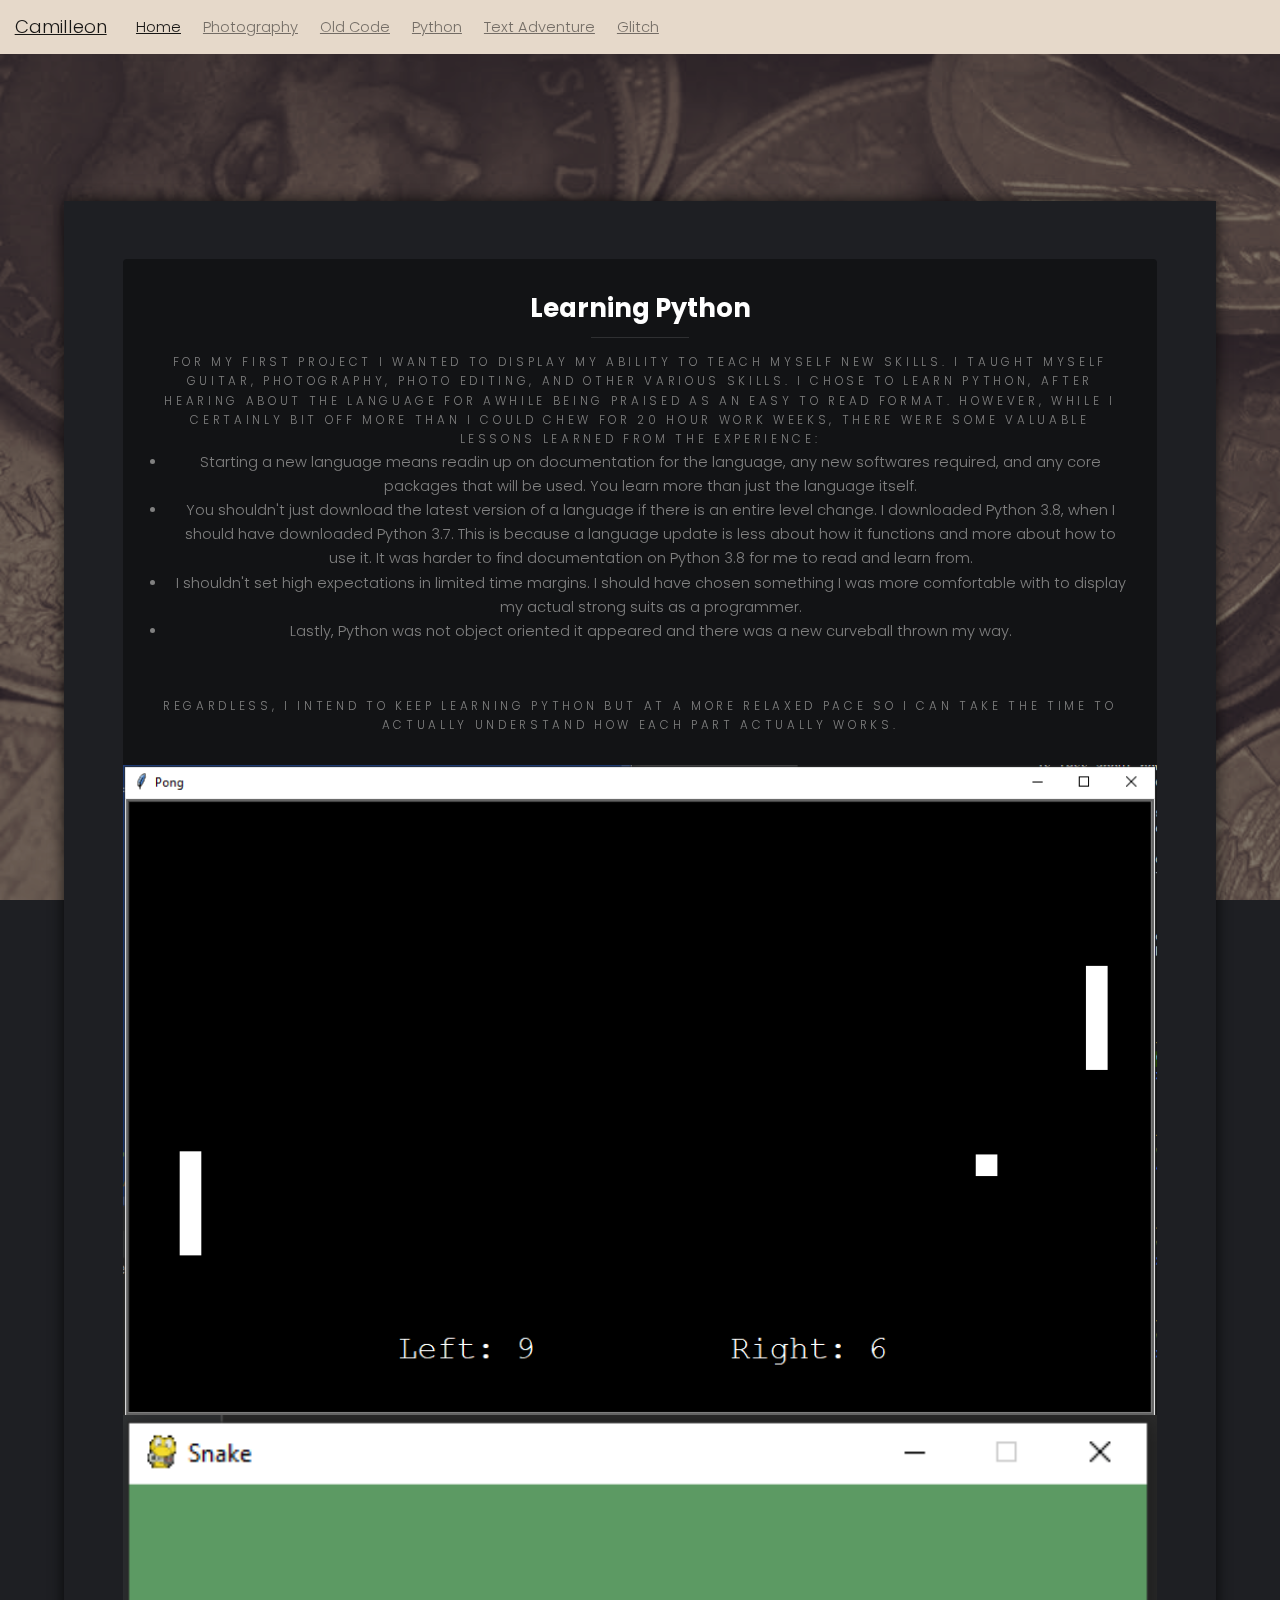
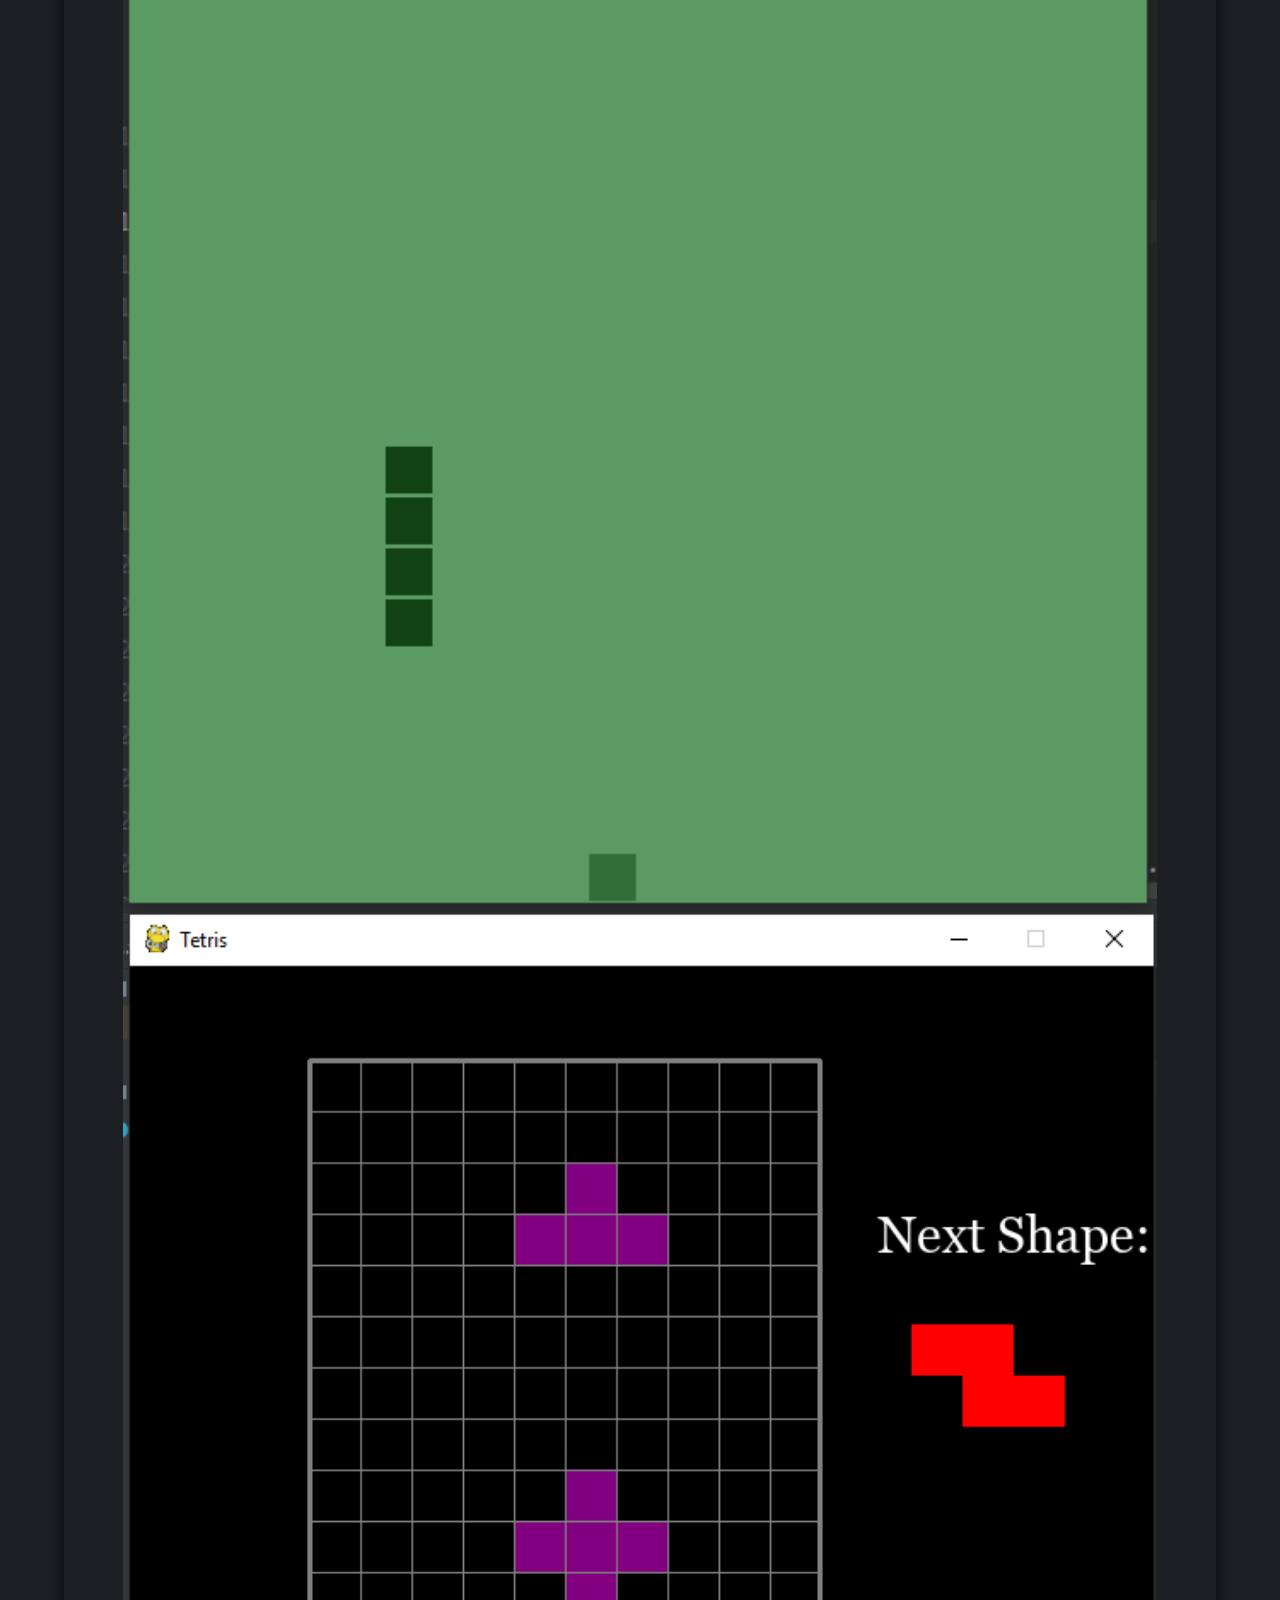
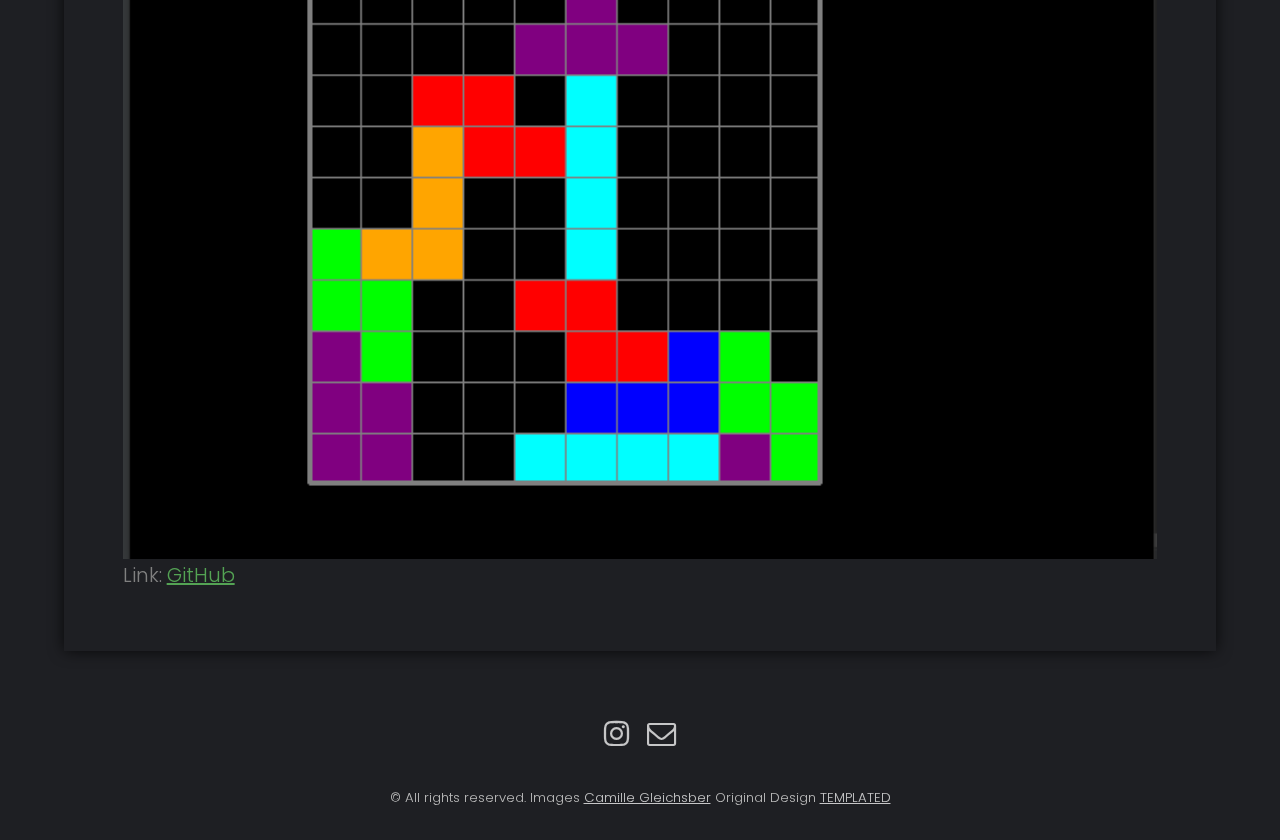
<file: Project1.html>
<!doctype html>
<html lang="en">
  <head>
    <!-- Required meta tags -->
    <meta charset="utf-8">
    <meta name="viewport" content="width=device-width, initial-scale=1, shrink-to-fit=no">

    <!-- Bootstrap CSS -->
    <link rel="stylesheet" href="https://stackpath.bootstrapcdn.com/bootstrap/4.4.1/css/bootstrap.min.css" integrity="sha384-Vkoo8x4CGsO3+Hhxv8T/Q5PaXtkKtu6ug5TOeNV6gBiFeWPGFN9MuhOf23Q9Ifjh" crossorigin="anonymous">

      
      <meta charset="utf-8" />
      <meta name="viewport" content="width=device-width, initial-scale=1" />
      <link rel="stylesheet" href="assets/css/main.css" />
      
      
      
    <title>Camilleon</title>
  </head>
    
    
  <body>
<nav class="navbar navbar-expand-lg navbar-light" style="background-color: #E6D9CA;">
  <a class="navbar-brand" href="index.html">
       Camilleon
        </a>
  <button class="navbar-toggler" type="button" data-toggle="collapse" data-target="#navbarSupportedContent" aria-controls="navbarSupportedContent" aria-expanded="false" aria-label="Toggle navigation">
    <span class="navbar-toggler-icon"></span>
  </button>

  <div class="collapse navbar-collapse" id="navbarSupportedContent">
    <ul class="navbar-nav mr-auto">
         <li class="nav-item active">
        <a class="nav-link" href="index.html">Home<span class="sr-only">(current)</span></a>
      </li>
      <li class="nav-item">
        <a class="nav-link" href="Photos.html">Photography</a>
      </li>
         <li class="nav-item">
        <a class="nav-link" href="OldCode.html">Old Code</a>
      </li>
         <li class="nav-item">
        <a class="nav-link" href="Project1.html">Python</a>
      </li>
         <li class="nav-item">
        <a class="nav-link" href="Project2.html">Text Adventure</a>
      </li>
         <li class="nav-item">
        <a class="nav-link" href="Project3.html">Glitch</a>
      </li>
    </ul>
  </div>
</nav>

  <!-- Main -->
    <section id="main" style="padding-top: 10rem">
        <div class="inner">




            <!-- Two -->
            <section id="two" class="wrapper style2">
                <header>
                    <h2>Learning Python</h2>

                    <p style="color:gray">For my first project I wanted to display my ability to teach myself new skills. I taught myself guitar, photography, photo editing, and other various skills. I chose to learn Python, after hearing about the language for awhile being praised as an easy to read format. However, while I certainly bit off more than I could chew for 20 hour work weeks, there were some valuable lessons learned from the experience: </p>
                    <ul>
                        <li style="color:gray">Starting a new language means readin up on documentation for the language, any new softwares required, and any core packages that will be used. You learn more than just the language itself. </li>
                        <li style="color:gray">You shouldn't just download the latest version of a language if there is an entire level change. I downloaded Python 3.8, when I should have downloaded Python 3.7. This is because a language update is less about how it functions and more about how to use it. It was harder to find documentation on Python 3.8 for me to read and learn from.</li>
                        <li style="color:gray">I shouldn't set high expectations in limited time margins. I should have chosen something I was more comfortable with to display my actual strong suits as a programmer.</li>
                        <li style="color:gray">Lastly, Python was not object oriented it appeared and there was a new curveball thrown my way.</li>
                        
                    </ul>
                    <br>
                    <p style="color:gray">Regardless, I intend to keep learning Python but at a more relaxed pace so I can take the time to actually understand how each part actually works.</p>
                </header>
                <div class="content">
                    <div>
                        <div>
                            <div class="image fit flush ">
                                <a href="Images/Pong.PNG"><img src="Images/Pong.PNG" alt="Pong" /></a>
                            </div>
                        </div>
                        <div>
                            <div class="image fit flush">
                                <a href="Images/Snake.PNG"><img src="Images/Snake.PNG" alt="Snake"/></a>
                            </div>
                        </div>
                        <div>
                            <div class="image fit flush">
                                <a href="Images/Tetris.PNG"><img src="Images/Tetris.PNG" alt="Tetris" /></a>
                            </div>
                        </div>
                        <div>
                            <p style="color: gray; font-size: 20px;">Link: <a href="https://github.com/GleichsnerCamille/PythonProjects" style="font-size: 20px;">GitHub</a></p>
                        </div>
                    </div>
                </div>
            </section>



        </div>
    </section>




		<!-- Footer -->
			<footer id="footer">
				<div class="container">
					<ul class="icons">
						<li><a href="#" class="icon fa-instagram"><span class="label">Instagram</span></a></li>
						<li><a href="#" class="icon fa-envelope-o"><span class="label">Email</span></a></li>
					</ul>
				</div>
				<div class="copyright">
					&copy; All rights reserved. Images <a href="https://unsplash.com">Camille Gleichsber</a> Original Design <a href="https://templated.co">TEMPLATED</a>
				</div>
			</footer>

		<!-- Scripts -->
			<script src="assets/js/jquery.min.js"></script>
			<script src="assets/js/jquery.poptrox.min.js"></script>
			<script src="assets/js/skel.min.js"></script>
			<script src="assets/js/util.js"></script>
			<script src="assets/js/main.js"></script>

      
      
      
      
      
      
      
      
      
      
      
      
      
      
      
      
      
      
      
      
      
      
      
      
      
      
      
      
      
      
      
      
      
      
      
      
      
      
      
      
      
      
      
      
      
      

    <!-- Optional JavaScript -->
    <!-- jQuery first, then Popper.js, then Bootstrap JS -->
    <script src="https://code.jquery.com/jquery-3.4.1.slim.min.js" integrity="sha384-J6qa4849blE2+poT4WnyKhv5vZF5SrPo0iEjwBvKU7imGFAV0wwj1yYfoRSJoZ+n" crossorigin="anonymous"></script>
    <script src="https://cdn.jsdelivr.net/npm/popper.js@1.16.0/dist/umd/popper.min.js" integrity="sha384-Q6E9RHvbIyZFJoft+2mJbHaEWldlvI9IOYy5n3zV9zzTtmI3UksdQRVvoxMfooAo" crossorigin="anonymous"></script>
    <script src="https://stackpath.bootstrapcdn.com/bootstrap/4.4.1/js/bootstrap.min.js" integrity="sha384-wfSDF2E50Y2D1uUdj0O3uMBJnjuUD4Ih7YwaYd1iqfktj0Uod8GCExl3Og8ifwB6" crossorigin="anonymous"></script>
  </body>
</html>
</file>
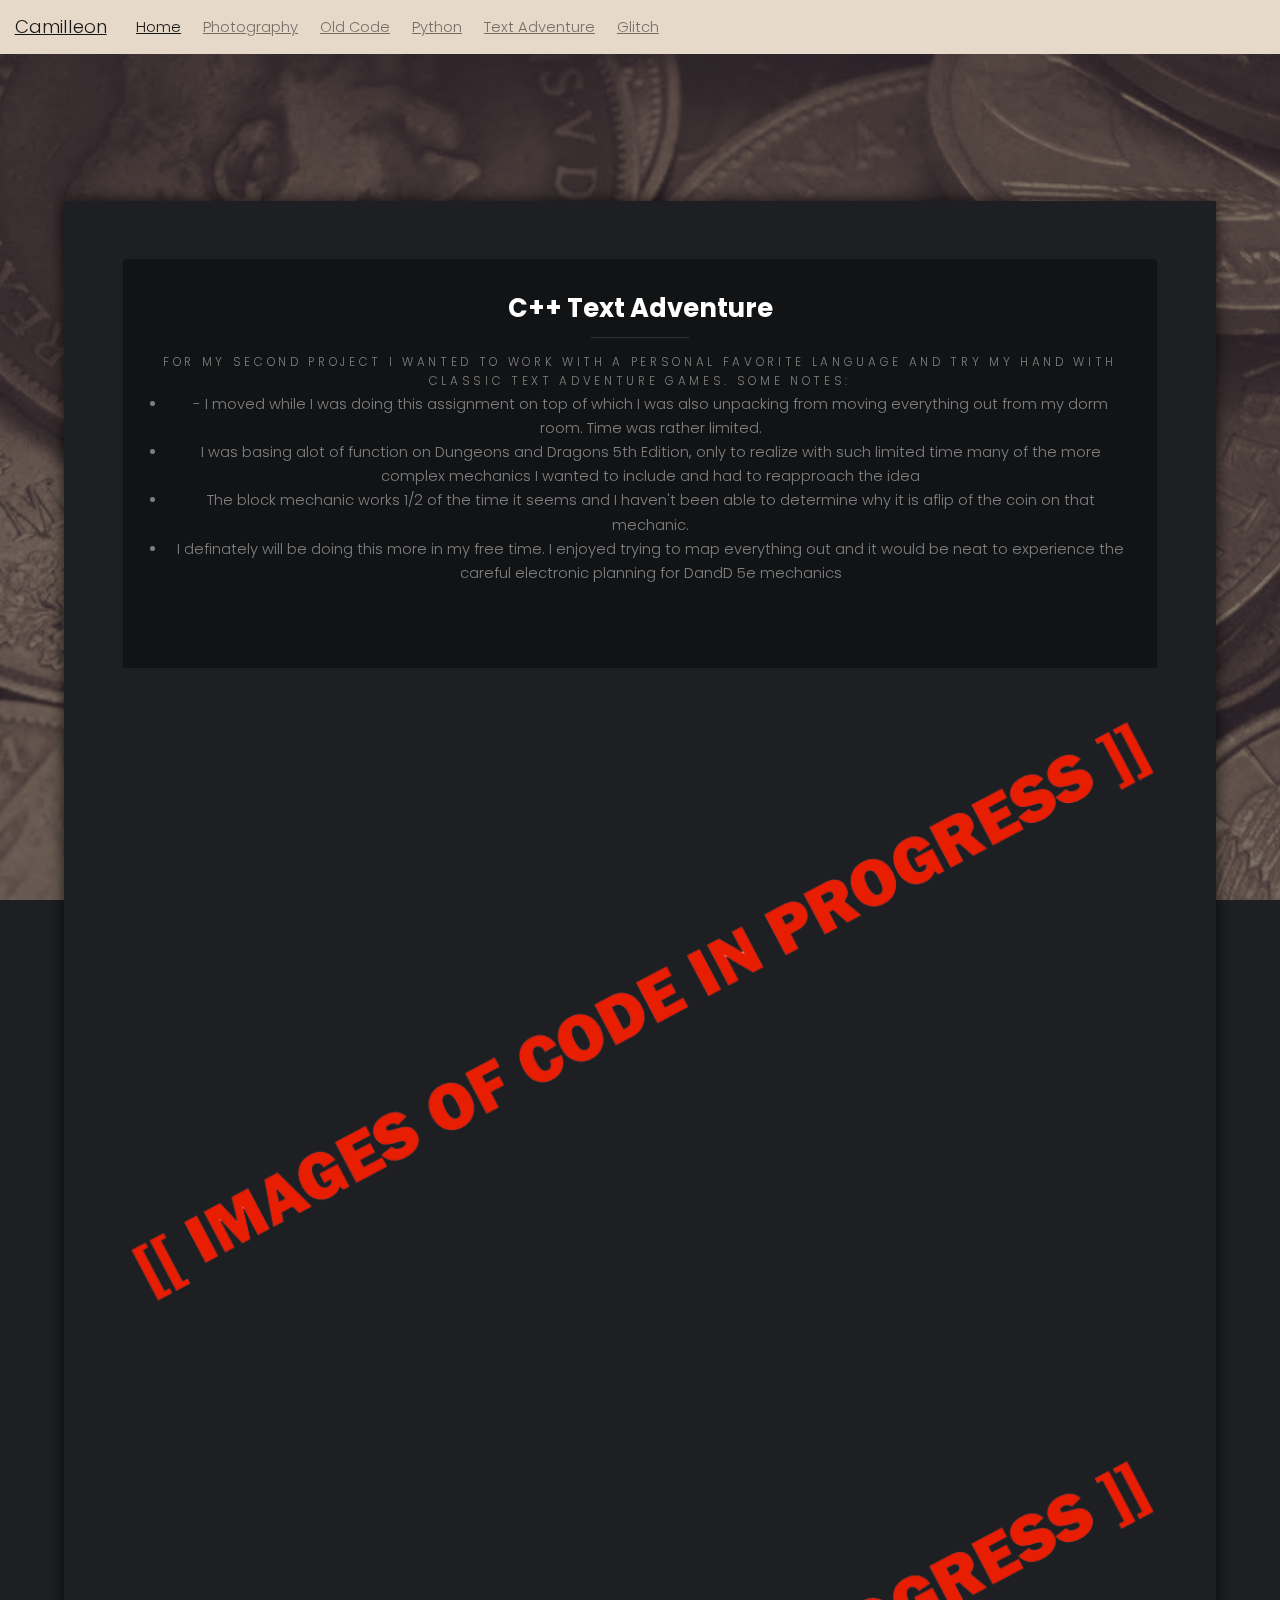
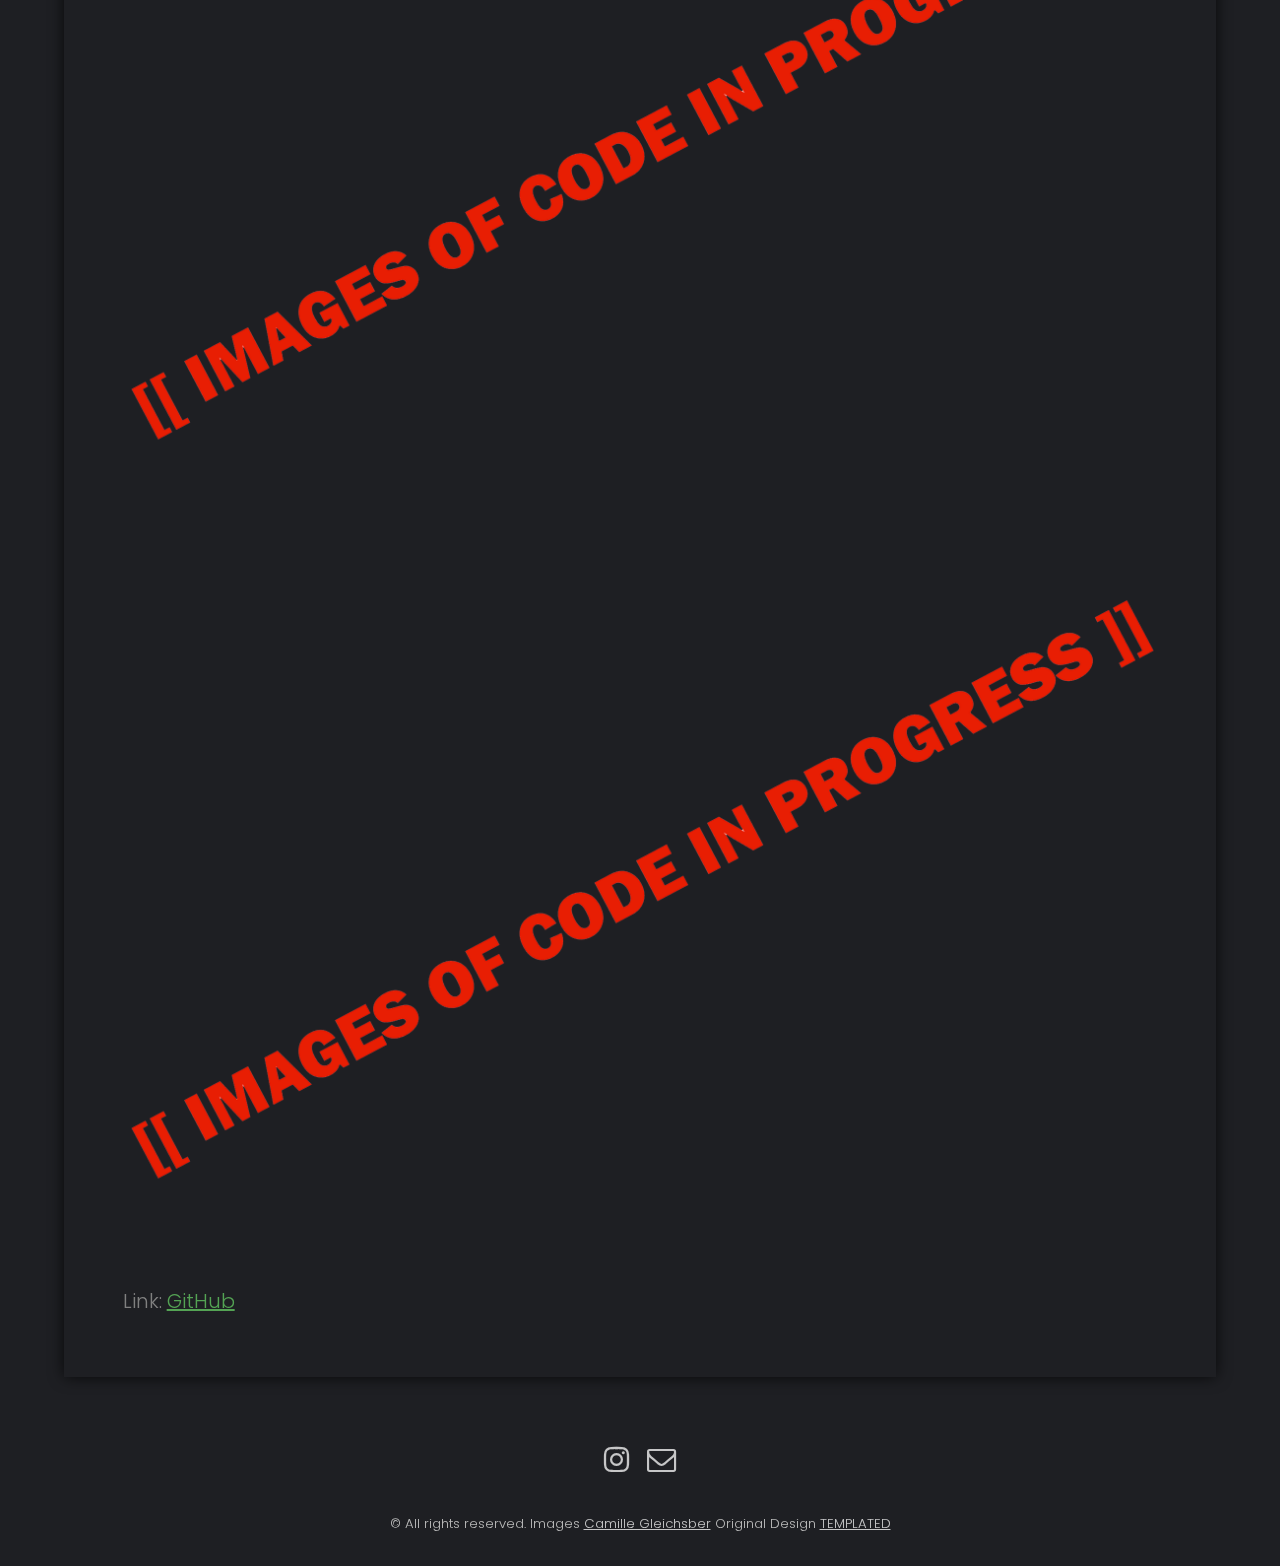
<file: Project2.html>
<!doctype html>
<html lang="en">

<head>
    <!-- Required meta tags -->
    <meta charset="utf-8">
    <meta name="viewport" content="width=device-width, initial-scale=1, shrink-to-fit=no">

    <!-- Bootstrap CSS -->
    <link rel="stylesheet" href="https://stackpath.bootstrapcdn.com/bootstrap/4.4.1/css/bootstrap.min.css" integrity="sha384-Vkoo8x4CGsO3+Hhxv8T/Q5PaXtkKtu6ug5TOeNV6gBiFeWPGFN9MuhOf23Q9Ifjh" crossorigin="anonymous">


    <meta charset="utf-8" />
    <meta name="viewport" content="width=device-width, initial-scale=1" />
    <link rel="stylesheet" href="assets/css/main.css" />



    <title>Camilleon</title>
</head>


<body>
    <nav class="navbar navbar-expand-lg navbar-light" style="background-color: #E6D9CA;">
        <a class="navbar-brand" href="index.html">
            Camilleon
        </a>
        <button class="navbar-toggler" type="button" data-toggle="collapse" data-target="#navbarSupportedContent" aria-controls="navbarSupportedContent" aria-expanded="false" aria-label="Toggle navigation">
            <span class="navbar-toggler-icon"></span>
        </button>

        <div class="collapse navbar-collapse" id="navbarSupportedContent">
            <ul class="navbar-nav mr-auto">
                <li class="nav-item active">
                    <a class="nav-link" href="index.html">Home<span class="sr-only">(current)</span></a>
                </li>
                <li class="nav-item">
                    <a class="nav-link" href="Photos.html">Photography</a>
                </li>
                <li class="nav-item">
                    <a class="nav-link" href="OldCode.html">Old Code</a>
                </li>
                <li class="nav-item">
                    <a class="nav-link" href="Project1.html">Python</a>
                </li>
                <li class="nav-item">
                    <a class="nav-link" href="Project2.html">Text Adventure</a>
                </li>
                <li class="nav-item">
                    <a class="nav-link" href="Project3.html">Glitch</a>
                </li>
            </ul>
        </div>
    </nav>

    <section id="main" style="padding-top: 10rem">
        <div class="inner">




            <!-- Two -->
            <section id="two" class="wrapper style2">
                <header>
                    <h2>C++ Text Adventure</h2>

                    <p style="color:gray">For my second project I wanted to work with a personal favorite language and try my hand with classic text adventure games. Some notes: </p>
                    <ul>
                        <li style="color:gray">- I moved while I was doing this assignment on top of which I was also unpacking from moving everything out from my dorm room. Time was rather limited. </li>
                        <li style="color:gray">I was basing alot of function on Dungeons and Dragons 5th Edition, only to realize with such limited time many of the more complex mechanics I wanted to include and had to reapproach the idea</li>
                        <li style="color:gray">The block mechanic works 1/2 of the time it seems and I haven't been able to determine why it is aflip of the coin on that mechanic.
                        </li>
                        <li style="color:gray">I definately will be doing this more in my free time. I enjoyed trying to map everything out and it would be neat to experience the careful electronic planning for DandD 5e mechanics
                        </li>

                    </ul>
                    <br>
                </header>
                <div class="content">
                    <div>
                        <div>
                            <div class="image fit flush ">
                                <a href="Images/codeProgress.png"><img src="Images/codeProgress.png" alt="Pong" /></a>
                            </div>
                        </div>
                        <div>
                            <div class="image fit flush">
                                <a href="Images/codeProgress.png"><img src="Images/codeProgress.png" alt="Snake" /></a>
                            </div>
                        </div>
                        <div>
                            <div class="image fit flush">
                                <a href="Images/codeProgress.png"><img src="Images/codeProgress.png" alt="Tetris" /></a>
                            </div>
                        </div>
                        <div>
                            <p style="color: gray; font-size: 20px;">Link: <a href="https://github.com/GleichsnerCamille/cplusadventure" style="font-size: 20px;">GitHub</a></p>
                        </div>
                    </div>
                </div>
            </section>



        </div>
    </section>


    <!-- Footer -->
    <footer id="footer">
        <div class="container">
            <ul class="icons">
                <li><a href="#" class="icon fa-instagram"><span class="label">Instagram</span></a></li>
                <li><a href="#" class="icon fa-envelope-o"><span class="label">Email</span></a></li>
            </ul>
        </div>
        <div class="copyright">
            &copy; All rights reserved. Images <a href="https://unsplash.com">Camille Gleichsber</a> Original Design <a href="https://templated.co">TEMPLATED</a>
        </div>
    </footer>

    <!-- Scripts -->
    <script src="assets/js/jquery.min.js"></script>
    <script src="assets/js/jquery.poptrox.min.js"></script>
    <script src="assets/js/skel.min.js"></script>
    <script src="assets/js/util.js"></script>
    <script src="assets/js/main.js"></script>










    <!-- Optional JavaScript -->
    <!-- jQuery first, then Popper.js, then Bootstrap JS -->
    <script src="https://code.jquery.com/jquery-3.4.1.slim.min.js" integrity="sha384-J6qa4849blE2+poT4WnyKhv5vZF5SrPo0iEjwBvKU7imGFAV0wwj1yYfoRSJoZ+n" crossorigin="anonymous"></script>
    <script src="https://cdn.jsdelivr.net/npm/popper.js@1.16.0/dist/umd/popper.min.js" integrity="sha384-Q6E9RHvbIyZFJoft+2mJbHaEWldlvI9IOYy5n3zV9zzTtmI3UksdQRVvoxMfooAo" crossorigin="anonymous"></script>
    <script src="https://stackpath.bootstrapcdn.com/bootstrap/4.4.1/js/bootstrap.min.js" integrity="sha384-wfSDF2E50Y2D1uUdj0O3uMBJnjuUD4Ih7YwaYd1iqfktj0Uod8GCExl3Og8ifwB6" crossorigin="anonymous"></script>
</body>

</html>
</file>
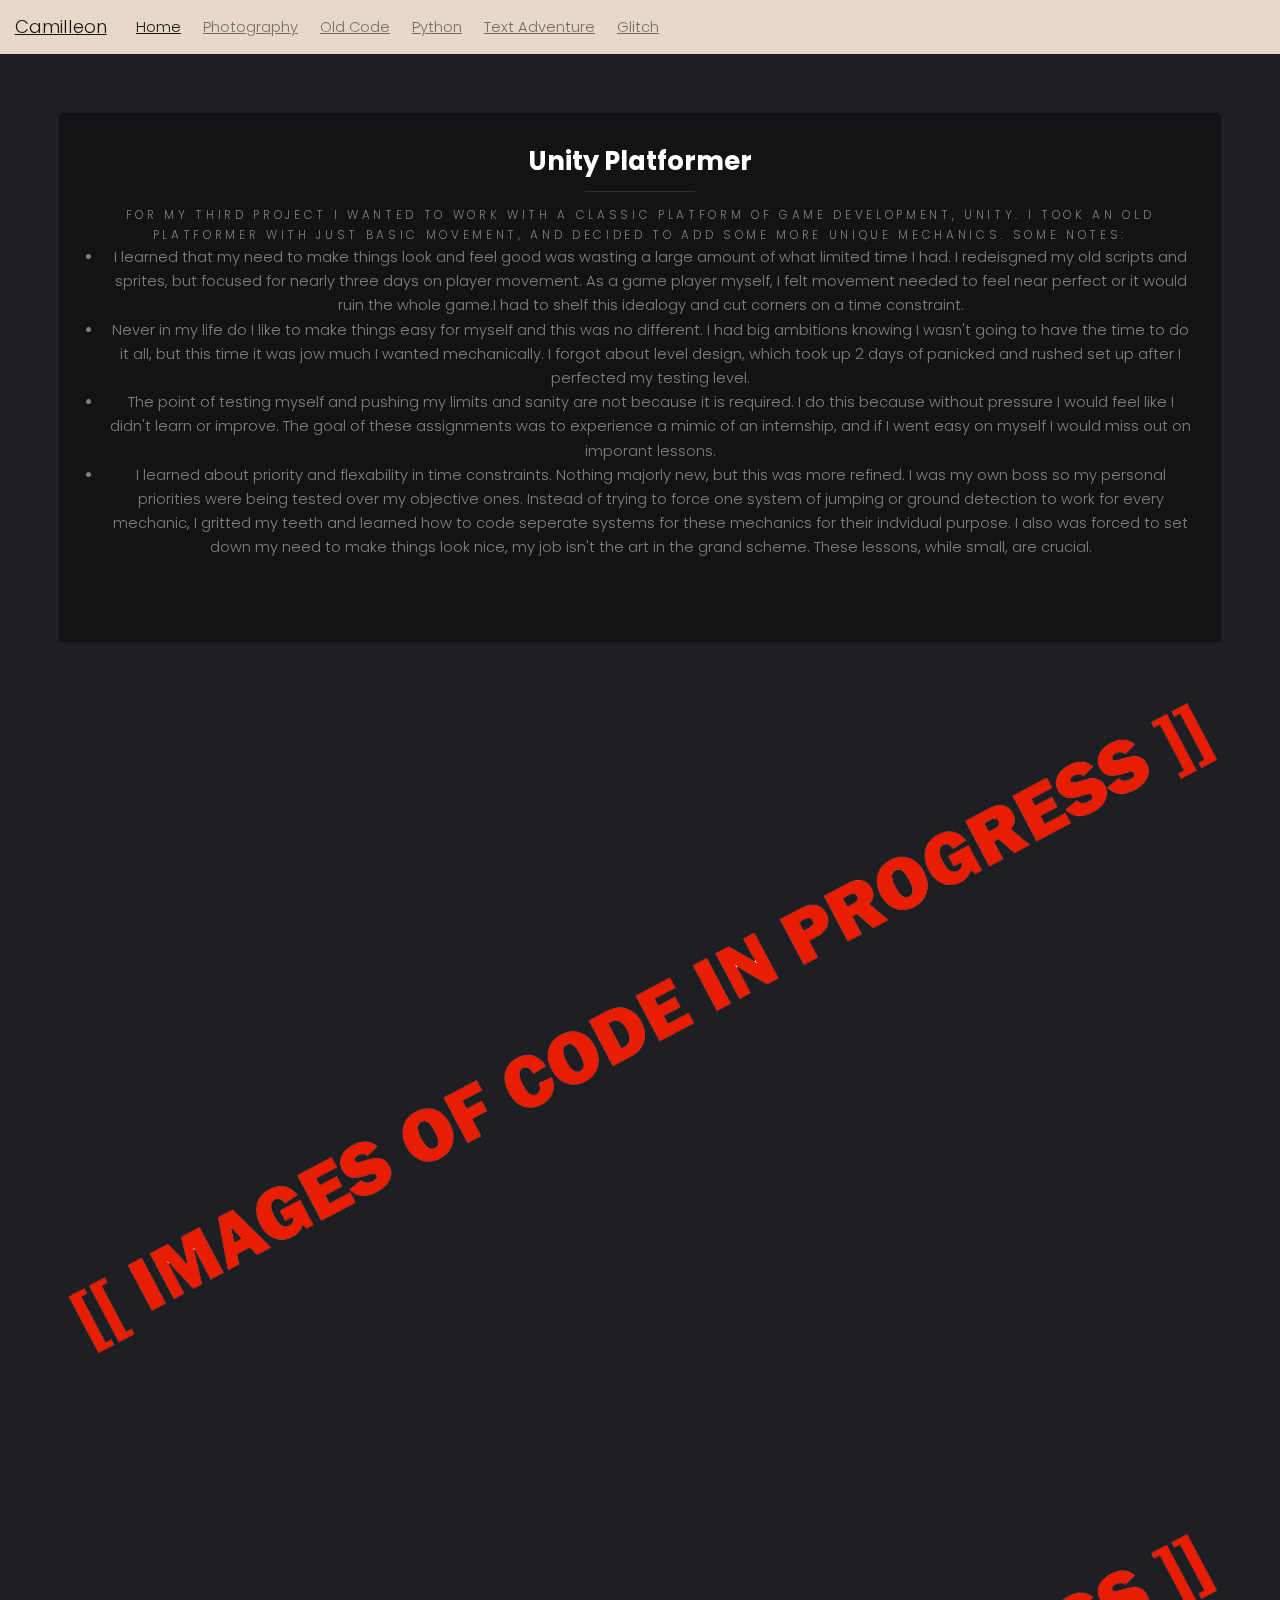
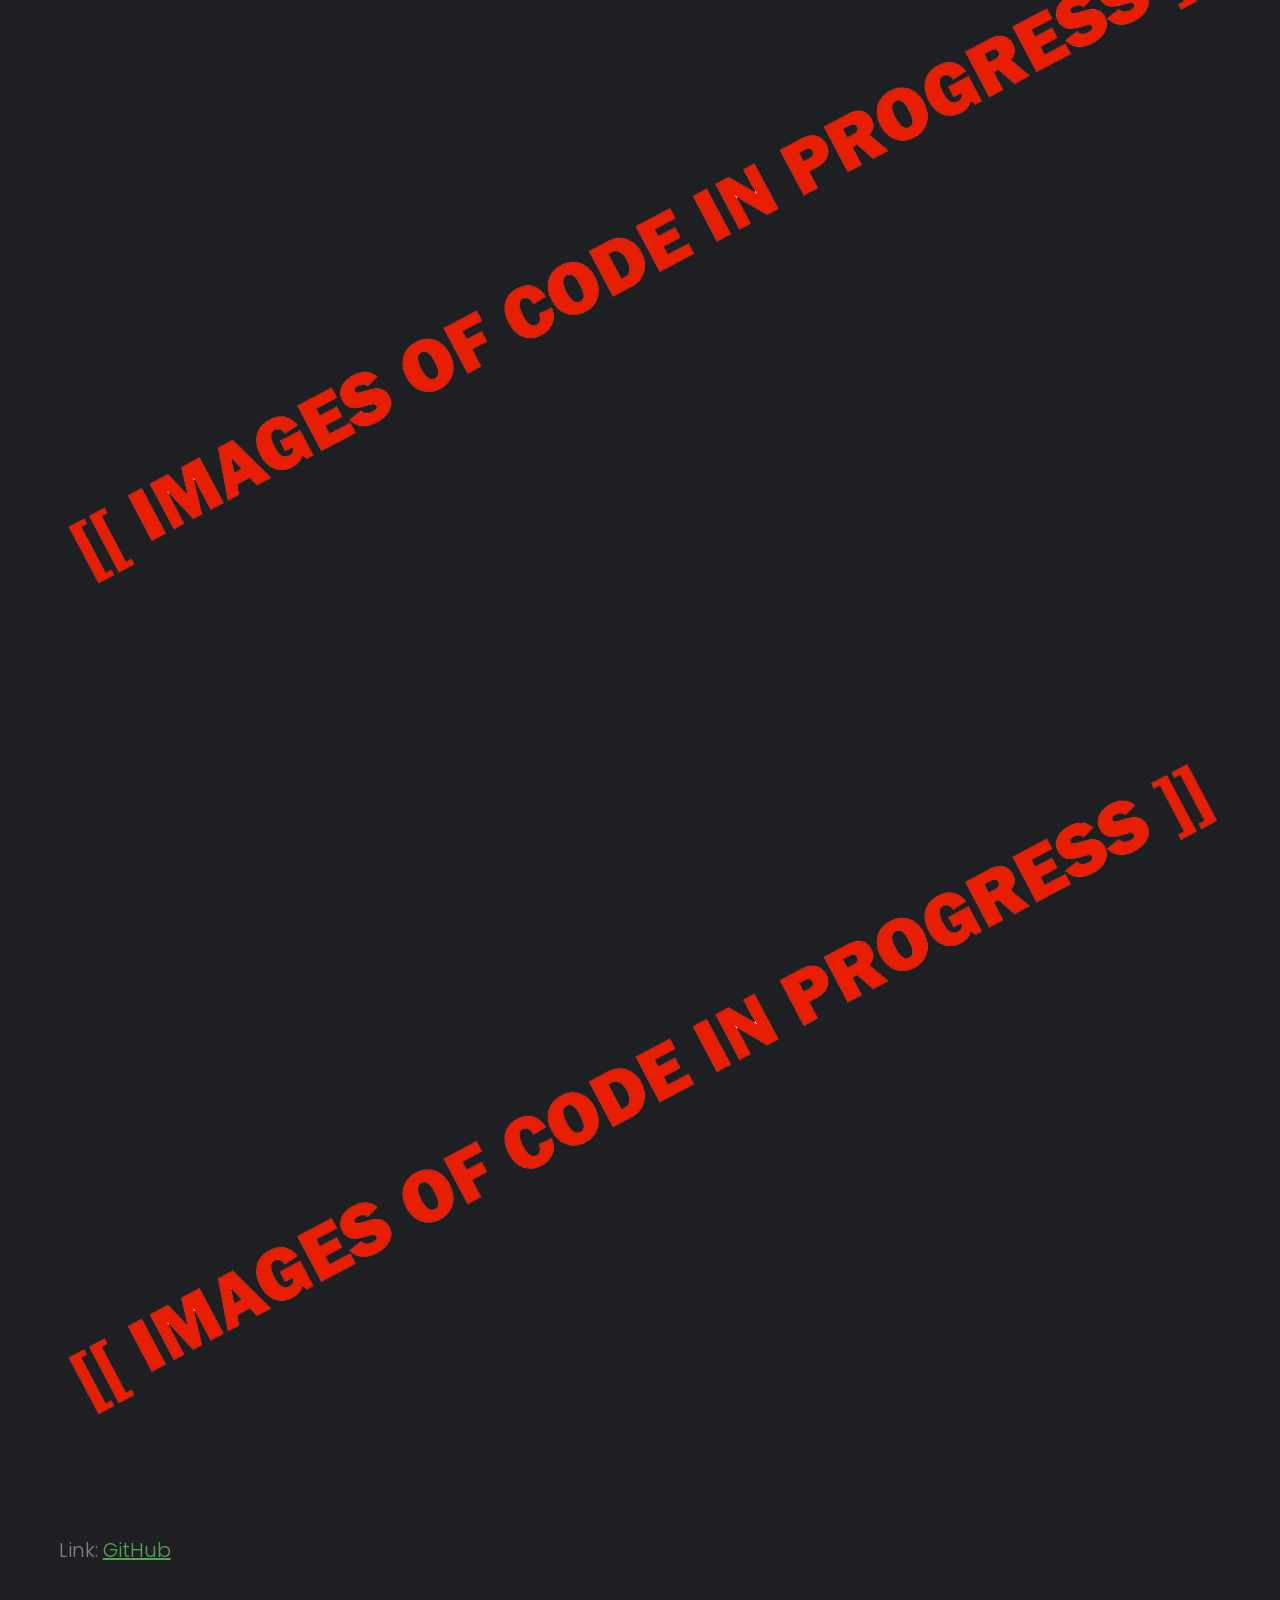
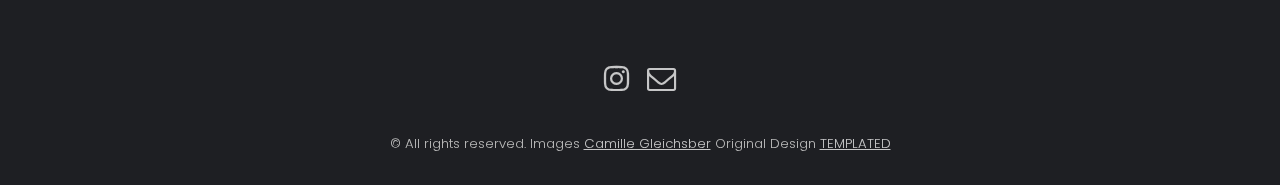
<file: Project3.html>
<!doctype html>
<html lang="en">
  <head>
    <!-- Required meta tags -->
    <meta charset="utf-8">
    <meta name="viewport" content="width=device-width, initial-scale=1, shrink-to-fit=no">

    <!-- Bootstrap CSS -->
    <link rel="stylesheet" href="https://stackpath.bootstrapcdn.com/bootstrap/4.4.1/css/bootstrap.min.css" integrity="sha384-Vkoo8x4CGsO3+Hhxv8T/Q5PaXtkKtu6ug5TOeNV6gBiFeWPGFN9MuhOf23Q9Ifjh" crossorigin="anonymous">

      
      <meta charset="utf-8" />
      <meta name="viewport" content="width=device-width, initial-scale=1" />
      <link rel="stylesheet" href="assets/css/main.css" />
      
      
      
    <title>Camilleon</title>
  </head>
    
    
  <body>
<nav class="navbar navbar-expand-lg navbar-light" style="background-color: #E6D9CA;">
  <a class="navbar-brand" href="index.html">
       Camilleon
        </a>
  <button class="navbar-toggler" type="button" data-toggle="collapse" data-target="#navbarSupportedContent" aria-controls="navbarSupportedContent" aria-expanded="false" aria-label="Toggle navigation">
    <span class="navbar-toggler-icon"></span>
  </button>

  <div class="collapse navbar-collapse" id="navbarSupportedContent">
    <ul class="navbar-nav mr-auto">
         <li class="nav-item active">
        <a class="nav-link" href="index.html">Home<span class="sr-only">(current)</span></a>
      </li>
      <li class="nav-item">
        <a class="nav-link" href="Photos.html">Photography</a>
      </li>
         <li class="nav-item">
        <a class="nav-link" href="OldCode.html">Old Code</a>
      </li>
         <li class="nav-item">
        <a class="nav-link" href="Project1.html">Python</a>
      </li>
         <li class="nav-item">
        <a class="nav-link" href="Project2.html">Text Adventure</a>
      </li>
         <li class="nav-item">
        <a class="nav-link" href="Project3.html">Glitch</a>
      </li>
    </ul>
  </div>
</nav>

           <!-- Two -->
            <section id="two" class="wrapper style2">
                <header>
                    <h2>Unity Platformer</h2>

                    <p style="color:gray">For my third project I wanted to work with a classic platform of game development, Unity. I took an old platformer with just basic movement, and decided 
                        to add some more unique mechanics. Some notes: </p>
                    <ul>
                        <li style="color:gray">I learned that my need to make things look and feel good was wasting a large amount of what limited time I had. I redeisgned my old scripts and sprites, but focused for nearly three days on player movement. As a game player myself, I felt movement needed to feel near perfect or it would ruin the whole game.I had to shelf this idealogy and cut corners on a time constraint. </li>
                        <li style="color:gray">Never in my life do I like to make things easy for myself and this was no different. I had big ambitions knowing I wasn't going to have the time to do it all, but this time it was jow much I wanted mechanically. I forgot about level design, which took up 2 days of panicked and rushed set up after I perfected my testing level. </li>
                        <li style="color:gray"> The point of testing myself and pushing my limits and sanity are not because it is required. I do this because without pressure I would feel like I didn't learn or improve. The goal of these assignments was to experience a mimic of an internship, and if I went easy on myself I would miss out on imporant lessons. 
                        </li>
                        <li style="color:gray"> I learned about priority and flexability in time constraints. Nothing majorly new, but this was more refined. I was my own boss so my personal priorities were being tested over my objective ones. Instead of trying to force one system of jumping or ground detection to work for every mechanic, I gritted my teeth and learned how to code seperate systems for these mechanics for their indvidual purpose. I also was forced to set down my need to make things look nice, my job isn't the art in the grand scheme. These lessons, while small, are crucial. 
                        </li>

                    </ul>
                    <br>
                </header>
                <div class="content">
                    <div>
                        <div>
                            <div class="image fit flush ">
                                <a href="Images/codeProgress.png"><img src="Images/codeProgress.png" alt="Pong" /></a>
                            </div>
                        </div>
                        <div>
                            <div class="image fit flush">
                                <a href="Images/codeProgress.png"><img src="Images/codeProgress.png" alt="Snake" /></a>
                            </div>
                        </div>
                        <div>
                            <div class="image fit flush">
                                <a href="Images/codeProgress.png"><img src="Images/codeProgress.png" alt="Tetris" /></a>
                            </div>
                        </div>
                        <div>
                            <p style="color: gray; font-size: 20px;">Link: <a href="https://github.com/GleichsnerCamille/project3" style="font-size: 20px;">GitHub</a></p>
                        </div>
                    </div>
                </div>
            </section>



  
      

		<!-- Footer -->
			<footer id="footer">
				<div class="container">
					<ul class="icons">
						<li><a href="#" class="icon fa-instagram"><span class="label">Instagram</span></a></li>
						<li><a href="#" class="icon fa-envelope-o"><span class="label">Email</span></a></li>
					</ul>
				</div>
				<div class="copyright">
					&copy; All rights reserved. Images <a href="https://unsplash.com">Camille Gleichsber</a> Original Design <a href="https://templated.co">TEMPLATED</a>
				</div>
			</footer>

		<!-- Scripts -->
			<script src="assets/js/jquery.min.js"></script>
			<script src="assets/js/jquery.poptrox.min.js"></script>
			<script src="assets/js/skel.min.js"></script>
			<script src="assets/js/util.js"></script>
			<script src="assets/js/main.js"></script>

      
      
      
      
      
      
      
      
      
      
      
      
      
      
      
      
      
      
      
      
      
      
      
      
      
      
      
      
      
      
      
      
      
      
      
      
      
      
      
      
      
      
      
      
      
      

    <!-- Optional JavaScript -->
    <!-- jQuery first, then Popper.js, then Bootstrap JS -->
    <script src="https://code.jquery.com/jquery-3.4.1.slim.min.js" integrity="sha384-J6qa4849blE2+poT4WnyKhv5vZF5SrPo0iEjwBvKU7imGFAV0wwj1yYfoRSJoZ+n" crossorigin="anonymous"></script>
    <script src="https://cdn.jsdelivr.net/npm/popper.js@1.16.0/dist/umd/popper.min.js" integrity="sha384-Q6E9RHvbIyZFJoft+2mJbHaEWldlvI9IOYy5n3zV9zzTtmI3UksdQRVvoxMfooAo" crossorigin="anonymous"></script>
    <script src="https://stackpath.bootstrapcdn.com/bootstrap/4.4.1/js/bootstrap.min.js" integrity="sha384-wfSDF2E50Y2D1uUdj0O3uMBJnjuUD4Ih7YwaYd1iqfktj0Uod8GCExl3Og8ifwB6" crossorigin="anonymous"></script>
  </body>
</html>
</file>
<file: assets/css/main.css>
@import url(font-awesome.min.css);
@import url("https://fonts.googleapis.com/css?family=Poppins:300,400,500,600,700");

/*
	Caminar by TEMPLATED
	templated.co @templatedco
	Released for free under the Creative Commons Attribution 3.0 license (templated.co/license)
*/

/* Reset */

	html, body, div, span, applet, object, iframe, h1, h2, h3, h4, h5, h6, p, blockquote, pre, a, abbr, acronym, address, big, cite, code, del, dfn, em, img, ins, kbd, q, s, samp, small, strike, strong, sub, sup, tt, var, b, u, i, center, dl, dt, dd, ol, ul, li, fieldset, form, label, legend, table, caption, tbody, tfoot, thead, tr, th, td, article, aside, canvas, details, embed, figure, figcaption, footer, header, hgroup, menu, nav, output, ruby, section, summary, time, mark, audio, video {
		margin: 0;
		padding: 0;
		border: 0;
		font-size: 100%;
		font: inherit;
		vertical-align: baseline;
	}

	article, aside, details, figcaption, figure, footer, header, hgroup, menu, nav, section {
		display: block;
	}

	body {
		line-height: 1;
	}

	ol, ul {
		list-style: none;
	}

	blockquote, q {
		quotes: none;
	}

	blockquote:before, blockquote:after, q:before, q:after {
		content: '';
		content: none;
	}

	table {
		border-collapse: collapse;
		border-spacing: 0;
	}

	body {
		-webkit-text-size-adjust: none;
	}

/* Box Model */

	*, *:before, *:after {
		-moz-box-sizing: border-box;
		-webkit-box-sizing: border-box;
		box-sizing: border-box;
	}

/* Containers */

	.container {
		margin-left: auto;
		margin-right: auto;
	}

	.container.\31 25\25 {
		width: 100%;
		max-width: 100rem;
		min-width: 80rem;
	}

	.container.\37 5\25 {
		width: 60rem;
	}

	.container.\35 0\25 {
		width: 40rem;
	}

	.container.\32 5\25 {
		width: 20rem;
	}

	.container {
		width: 80rem;
	}

	@media screen and (max-width: 1680px) {

		.container.\31 25\25 {
			width: 100%;
			max-width: 100rem;
			min-width: 80rem;
		}

		.container.\37 5\25 {
			width: 60rem;
		}

		.container.\35 0\25 {
			width: 40rem;
		}

		.container.\32 5\25 {
			width: 20rem;
		}

		.container {
			width: 80rem;
		}

	}

	@media screen and (max-width: 1280px) {

		.container.\31 25\25 {
			width: 100%;
			max-width: 81.25rem;
			min-width: 65rem;
		}

		.container.\37 5\25 {
			width: 48.75rem;
		}

		.container.\35 0\25 {
			width: 32.5rem;
		}

		.container.\32 5\25 {
			width: 16.25rem;
		}

		.container {
			width: 65rem;
		}

	}

	@media screen and (max-width: 980px) {

		.container.\31 25\25 {
			width: 100%;
			max-width: 112.5%;
			min-width: 90%;
		}

		.container.\37 5\25 {
			width: 67.5%;
		}

		.container.\35 0\25 {
			width: 45%;
		}

		.container.\32 5\25 {
			width: 22.5%;
		}

		.container {
			width: 90%;
		}

	}

	@media screen and (max-width: 736px) {

		.container.\31 25\25 {
			width: 100%;
			max-width: 112.5%;
			min-width: 90%;
		}

		.container.\37 5\25 {
			width: 67.5%;
		}

		.container.\35 0\25 {
			width: 45%;
		}

		.container.\32 5\25 {
			width: 22.5%;
		}

		.container {
			width: 90% !important;
		}

	}

	@media screen and (max-width: 480px) {

		.container.\31 25\25 {
			width: 100%;
			max-width: 112.5%;
			min-width: 90%;
		}

		.container.\37 5\25 {
			width: 67.5%;
		}

		.container.\35 0\25 {
			width: 45%;
		}

		.container.\32 5\25 {
			width: 22.5%;
		}

		.container {
			width: 90% !important;
		}

	}

/* Grid */

	.row {
		border-bottom: solid 1px transparent;
		-moz-box-sizing: border-box;
		-webkit-box-sizing: border-box;
		box-sizing: border-box;
	}

	.row > * {
		float: left;
		-moz-box-sizing: border-box;
		-webkit-box-sizing: border-box;
		box-sizing: border-box;
	}

	.row:after, .row:before {
		content: '';
		display: block;
		clear: both;
		height: 0;
	}

	.row.uniform > * > :first-child {
		margin-top: 0;
	}

	.row.uniform > * > :last-child {
		margin-bottom: 0;
	}

	.row.\30 \25 > * {
		padding: 0 0 0 0rem;
	}

	.row.\30 \25 {
		margin: 0 0 -1px 0rem;
	}

	.row.uniform.\30 \25 > * {
		padding: 0rem 0 0 0rem;
	}

	.row.uniform.\30 \25 {
		margin: 0rem 0 -1px 0rem;
	}

	.row > * {
		padding: 0 0 0 2rem;
	}

	.row {
		margin: 0 0 -1px -2rem;
	}

	.row.uniform > * {
		padding: 2rem 0 0 2rem;
	}

	.row.uniform {
		margin: -2rem 0 -1px -2rem;
	}

	.row.\32 00\25 > * {
		padding: 0 0 0 4rem;
	}

	.row.\32 00\25 {
		margin: 0 0 -1px -4rem;
	}

	.row.uniform.\32 00\25 > * {
		padding: 4rem 0 0 4rem;
	}

	.row.uniform.\32 00\25 {
		margin: -4rem 0 -1px -4rem;
	}

	.row.\31 50\25 > * {
		padding: 0 0 0 3rem;
	}

	.row.\31 50\25 {
		margin: 0 0 -1px -3rem;
	}

	.row.uniform.\31 50\25 > * {
		padding: 3rem 0 0 3rem;
	}

	.row.uniform.\31 50\25 {
		margin: -3rem 0 -1px -3rem;
	}

	.row.\35 0\25 > * {
		padding: 0 0 0 1rem;
	}

	.row.\35 0\25 {
		margin: 0 0 -1px -1rem;
	}

	.row.uniform.\35 0\25 > * {
		padding: 1rem 0 0 1rem;
	}

	.row.uniform.\35 0\25 {
		margin: -1rem 0 -1px -1rem;
	}

	.row.\32 5\25 > * {
		padding: 0 0 0 0.5rem;
	}

	.row.\32 5\25 {
		margin: 0 0 -1px -0.5rem;
	}

	.row.uniform.\32 5\25 > * {
		padding: 0.5rem 0 0 0.5rem;
	}

	.row.uniform.\32 5\25 {
		margin: -0.5rem 0 -1px -0.5rem;
	}

	.\31 2u, .\31 2u\24 {
		width: 100%;
		clear: none;
		margin-left: 0;
	}

	.\31 1u, .\31 1u\24 {
		width: 91.6666666667%;
		clear: none;
		margin-left: 0;
	}

	.\31 0u, .\31 0u\24 {
		width: 83.3333333333%;
		clear: none;
		margin-left: 0;
	}

	.\39 u, .\39 u\24 {
		width: 75%;
		clear: none;
		margin-left: 0;
	}

	.\38 u, .\38 u\24 {
		width: 66.6666666667%;
		clear: none;
		margin-left: 0;
	}

	.\37 u, .\37 u\24 {
		width: 58.3333333333%;
		clear: none;
		margin-left: 0;
	}

	.\36 u, .\36 u\24 {
		width: 50%;
		clear: none;
		margin-left: 0;
	}

	.\35 u, .\35 u\24 {
		width: 41.6666666667%;
		clear: none;
		margin-left: 0;
	}

	.\34 u, .\34 u\24 {
		width: 33.3333333333%;
		clear: none;
		margin-left: 0;
	}

	.\33 u, .\33 u\24 {
		width: 25%;
		clear: none;
		margin-left: 0;
	}

	.\32 u, .\32 u\24 {
		width: 16.6666666667%;
		clear: none;
		margin-left: 0;
	}

	.\31 u, .\31 u\24 {
		width: 8.3333333333%;
		clear: none;
		margin-left: 0;
	}

	.\31 2u\24 + *,
	.\31 1u\24 + *,
	.\31 0u\24 + *,
	.\39 u\24 + *,
	.\38 u\24 + *,
	.\37 u\24 + *,
	.\36 u\24 + *,
	.\35 u\24 + *,
	.\34 u\24 + *,
	.\33 u\24 + *,
	.\32 u\24 + *,
	.\31 u\24 + * {
		clear: left;
	}

	.\-11u {
		margin-left: 91.66667%;
	}

	.\-10u {
		margin-left: 83.33333%;
	}

	.\-9u {
		margin-left: 75%;
	}

	.\-8u {
		margin-left: 66.66667%;
	}

	.\-7u {
		margin-left: 58.33333%;
	}

	.\-6u {
		margin-left: 50%;
	}

	.\-5u {
		margin-left: 41.66667%;
	}

	.\-4u {
		margin-left: 33.33333%;
	}

	.\-3u {
		margin-left: 25%;
	}

	.\-2u {
		margin-left: 16.66667%;
	}

	.\-1u {
		margin-left: 8.33333%;
	}

	@media screen and (max-width: 1680px) {

		.row > * {
			padding: 0 0 0 2rem;
		}

		.row {
			margin: 0 0 -1px -2rem;
		}

		.row.uniform > * {
			padding: 2rem 0 0 2rem;
		}

		.row.uniform {
			margin: -2rem 0 -1px -2rem;
		}

		.row.\32 00\25 > * {
			padding: 0 0 0 4rem;
		}

		.row.\32 00\25 {
			margin: 0 0 -1px -4rem;
		}

		.row.uniform.\32 00\25 > * {
			padding: 4rem 0 0 4rem;
		}

		.row.uniform.\32 00\25 {
			margin: -4rem 0 -1px -4rem;
		}

		.row.\31 50\25 > * {
			padding: 0 0 0 3rem;
		}

		.row.\31 50\25 {
			margin: 0 0 -1px -3rem;
		}

		.row.uniform.\31 50\25 > * {
			padding: 3rem 0 0 3rem;
		}

		.row.uniform.\31 50\25 {
			margin: -3rem 0 -1px -3rem;
		}

		.row.\35 0\25 > * {
			padding: 0 0 0 1rem;
		}

		.row.\35 0\25 {
			margin: 0 0 -1px -1rem;
		}

		.row.uniform.\35 0\25 > * {
			padding: 1rem 0 0 1rem;
		}

		.row.uniform.\35 0\25 {
			margin: -1rem 0 -1px -1rem;
		}

		.row.\32 5\25 > * {
			padding: 0 0 0 0.5rem;
		}

		.row.\32 5\25 {
			margin: 0 0 -1px -0.5rem;
		}

		.row.uniform.\32 5\25 > * {
			padding: 0.5rem 0 0 0.5rem;
		}

		.row.uniform.\32 5\25 {
			margin: -0.5rem 0 -1px -0.5rem;
		}

		.\31 2u\28xlarge\29, .\31 2u\24\28xlarge\29 {
			width: 100%;
			clear: none;
			margin-left: 0;
		}

		.\31 1u\28xlarge\29, .\31 1u\24\28xlarge\29 {
			width: 91.6666666667%;
			clear: none;
			margin-left: 0;
		}

		.\31 0u\28xlarge\29, .\31 0u\24\28xlarge\29 {
			width: 83.3333333333%;
			clear: none;
			margin-left: 0;
		}

		.\39 u\28xlarge\29, .\39 u\24\28xlarge\29 {
			width: 75%;
			clear: none;
			margin-left: 0;
		}

		.\38 u\28xlarge\29, .\38 u\24\28xlarge\29 {
			width: 66.6666666667%;
			clear: none;
			margin-left: 0;
		}

		.\37 u\28xlarge\29, .\37 u\24\28xlarge\29 {
			width: 58.3333333333%;
			clear: none;
			margin-left: 0;
		}

		.\36 u\28xlarge\29, .\36 u\24\28xlarge\29 {
			width: 50%;
			clear: none;
			margin-left: 0;
		}

		.\35 u\28xlarge\29, .\35 u\24\28xlarge\29 {
			width: 41.6666666667%;
			clear: none;
			margin-left: 0;
		}

		.\34 u\28xlarge\29, .\34 u\24\28xlarge\29 {
			width: 33.3333333333%;
			clear: none;
			margin-left: 0;
		}

		.\33 u\28xlarge\29, .\33 u\24\28xlarge\29 {
			width: 25%;
			clear: none;
			margin-left: 0;
		}

		.\32 u\28xlarge\29, .\32 u\24\28xlarge\29 {
			width: 16.6666666667%;
			clear: none;
			margin-left: 0;
		}

		.\31 u\28xlarge\29, .\31 u\24\28xlarge\29 {
			width: 8.3333333333%;
			clear: none;
			margin-left: 0;
		}

		.\31 2u\24\28xlarge\29 + *,
		.\31 1u\24\28xlarge\29 + *,
		.\31 0u\24\28xlarge\29 + *,
		.\39 u\24\28xlarge\29 + *,
		.\38 u\24\28xlarge\29 + *,
		.\37 u\24\28xlarge\29 + *,
		.\36 u\24\28xlarge\29 + *,
		.\35 u\24\28xlarge\29 + *,
		.\34 u\24\28xlarge\29 + *,
		.\33 u\24\28xlarge\29 + *,
		.\32 u\24\28xlarge\29 + *,
		.\31 u\24\28xlarge\29 + * {
			clear: left;
		}

		.\-11u\28xlarge\29 {
			margin-left: 91.66667%;
		}

		.\-10u\28xlarge\29 {
			margin-left: 83.33333%;
		}

		.\-9u\28xlarge\29 {
			margin-left: 75%;
		}

		.\-8u\28xlarge\29 {
			margin-left: 66.66667%;
		}

		.\-7u\28xlarge\29 {
			margin-left: 58.33333%;
		}

		.\-6u\28xlarge\29 {
			margin-left: 50%;
		}

		.\-5u\28xlarge\29 {
			margin-left: 41.66667%;
		}

		.\-4u\28xlarge\29 {
			margin-left: 33.33333%;
		}

		.\-3u\28xlarge\29 {
			margin-left: 25%;
		}

		.\-2u\28xlarge\29 {
			margin-left: 16.66667%;
		}

		.\-1u\28xlarge\29 {
			margin-left: 8.33333%;
		}

	}

	@media screen and (max-width: 1280px) {

		.row > * {
			padding: 0 0 0 1.5rem;
		}

		.row {
			margin: 0 0 -1px -1.5rem;
		}

		.row.uniform > * {
			padding: 1.5rem 0 0 1.5rem;
		}

		.row.uniform {
			margin: -1.5rem 0 -1px -1.5rem;
		}

		.row.\32 00\25 > * {
			padding: 0 0 0 3rem;
		}

		.row.\32 00\25 {
			margin: 0 0 -1px -3rem;
		}

		.row.uniform.\32 00\25 > * {
			padding: 3rem 0 0 3rem;
		}

		.row.uniform.\32 00\25 {
			margin: -3rem 0 -1px -3rem;
		}

		.row.\31 50\25 > * {
			padding: 0 0 0 2.25rem;
		}

		.row.\31 50\25 {
			margin: 0 0 -1px -2.25rem;
		}

		.row.uniform.\31 50\25 > * {
			padding: 2.25rem 0 0 2.25rem;
		}

		.row.uniform.\31 50\25 {
			margin: -2.25rem 0 -1px -2.25rem;
		}

		.row.\35 0\25 > * {
			padding: 0 0 0 0.75rem;
		}

		.row.\35 0\25 {
			margin: 0 0 -1px -0.75rem;
		}

		.row.uniform.\35 0\25 > * {
			padding: 0.75rem 0 0 0.75rem;
		}

		.row.uniform.\35 0\25 {
			margin: -0.75rem 0 -1px -0.75rem;
		}

		.row.\32 5\25 > * {
			padding: 0 0 0 0.375rem;
		}

		.row.\32 5\25 {
			margin: 0 0 -1px -0.375rem;
		}

		.row.uniform.\32 5\25 > * {
			padding: 0.375rem 0 0 0.375rem;
		}

		.row.uniform.\32 5\25 {
			margin: -0.375rem 0 -1px -0.375rem;
		}

		.\31 2u\28large\29, .\31 2u\24\28large\29 {
			width: 100%;
			clear: none;
			margin-left: 0;
		}

		.\31 1u\28large\29, .\31 1u\24\28large\29 {
			width: 91.6666666667%;
			clear: none;
			margin-left: 0;
		}

		.\31 0u\28large\29, .\31 0u\24\28large\29 {
			width: 83.3333333333%;
			clear: none;
			margin-left: 0;
		}

		.\39 u\28large\29, .\39 u\24\28large\29 {
			width: 75%;
			clear: none;
			margin-left: 0;
		}

		.\38 u\28large\29, .\38 u\24\28large\29 {
			width: 66.6666666667%;
			clear: none;
			margin-left: 0;
		}

		.\37 u\28large\29, .\37 u\24\28large\29 {
			width: 58.3333333333%;
			clear: none;
			margin-left: 0;
		}

		.\36 u\28large\29, .\36 u\24\28large\29 {
			width: 50%;
			clear: none;
			margin-left: 0;
		}

		.\35 u\28large\29, .\35 u\24\28large\29 {
			width: 41.6666666667%;
			clear: none;
			margin-left: 0;
		}

		.\34 u\28large\29, .\34 u\24\28large\29 {
			width: 33.3333333333%;
			clear: none;
			margin-left: 0;
		}

		.\33 u\28large\29, .\33 u\24\28large\29 {
			width: 25%;
			clear: none;
			margin-left: 0;
		}

		.\32 u\28large\29, .\32 u\24\28large\29 {
			width: 16.6666666667%;
			clear: none;
			margin-left: 0;
		}

		.\31 u\28large\29, .\31 u\24\28large\29 {
			width: 8.3333333333%;
			clear: none;
			margin-left: 0;
		}

		.\31 2u\24\28large\29 + *,
		.\31 1u\24\28large\29 + *,
		.\31 0u\24\28large\29 + *,
		.\39 u\24\28large\29 + *,
		.\38 u\24\28large\29 + *,
		.\37 u\24\28large\29 + *,
		.\36 u\24\28large\29 + *,
		.\35 u\24\28large\29 + *,
		.\34 u\24\28large\29 + *,
		.\33 u\24\28large\29 + *,
		.\32 u\24\28large\29 + *,
		.\31 u\24\28large\29 + * {
			clear: left;
		}

		.\-11u\28large\29 {
			margin-left: 91.66667%;
		}

		.\-10u\28large\29 {
			margin-left: 83.33333%;
		}

		.\-9u\28large\29 {
			margin-left: 75%;
		}

		.\-8u\28large\29 {
			margin-left: 66.66667%;
		}

		.\-7u\28large\29 {
			margin-left: 58.33333%;
		}

		.\-6u\28large\29 {
			margin-left: 50%;
		}

		.\-5u\28large\29 {
			margin-left: 41.66667%;
		}

		.\-4u\28large\29 {
			margin-left: 33.33333%;
		}

		.\-3u\28large\29 {
			margin-left: 25%;
		}

		.\-2u\28large\29 {
			margin-left: 16.66667%;
		}

		.\-1u\28large\29 {
			margin-left: 8.33333%;
		}

	}

	@media screen and (max-width: 980px) {

		.row > * {
			padding: 0 0 0 1.5rem;
		}

		.row {
			margin: 0 0 -1px -1.5rem;
		}

		.row.uniform > * {
			padding: 1.5rem 0 0 1.5rem;
		}

		.row.uniform {
			margin: -1.5rem 0 -1px -1.5rem;
		}

		.row.\32 00\25 > * {
			padding: 0 0 0 3rem;
		}

		.row.\32 00\25 {
			margin: 0 0 -1px -3rem;
		}

		.row.uniform.\32 00\25 > * {
			padding: 3rem 0 0 3rem;
		}

		.row.uniform.\32 00\25 {
			margin: -3rem 0 -1px -3rem;
		}

		.row.\31 50\25 > * {
			padding: 0 0 0 2.25rem;
		}

		.row.\31 50\25 {
			margin: 0 0 -1px -2.25rem;
		}

		.row.uniform.\31 50\25 > * {
			padding: 2.25rem 0 0 2.25rem;
		}

		.row.uniform.\31 50\25 {
			margin: -2.25rem 0 -1px -2.25rem;
		}

		.row.\35 0\25 > * {
			padding: 0 0 0 0.75rem;
		}

		.row.\35 0\25 {
			margin: 0 0 -1px -0.75rem;
		}

		.row.uniform.\35 0\25 > * {
			padding: 0.75rem 0 0 0.75rem;
		}

		.row.uniform.\35 0\25 {
			margin: -0.75rem 0 -1px -0.75rem;
		}

		.row.\32 5\25 > * {
			padding: 0 0 0 0.375rem;
		}

		.row.\32 5\25 {
			margin: 0 0 -1px -0.375rem;
		}

		.row.uniform.\32 5\25 > * {
			padding: 0.375rem 0 0 0.375rem;
		}

		.row.uniform.\32 5\25 {
			margin: -0.375rem 0 -1px -0.375rem;
		}

		.\31 2u\28medium\29, .\31 2u\24\28medium\29 {
			width: 100%;
			clear: none;
			margin-left: 0;
		}

		.\31 1u\28medium\29, .\31 1u\24\28medium\29 {
			width: 91.6666666667%;
			clear: none;
			margin-left: 0;
		}

		.\31 0u\28medium\29, .\31 0u\24\28medium\29 {
			width: 83.3333333333%;
			clear: none;
			margin-left: 0;
		}

		.\39 u\28medium\29, .\39 u\24\28medium\29 {
			width: 75%;
			clear: none;
			margin-left: 0;
		}

		.\38 u\28medium\29, .\38 u\24\28medium\29 {
			width: 66.6666666667%;
			clear: none;
			margin-left: 0;
		}

		.\37 u\28medium\29, .\37 u\24\28medium\29 {
			width: 58.3333333333%;
			clear: none;
			margin-left: 0;
		}

		.\36 u\28medium\29, .\36 u\24\28medium\29 {
			width: 50%;
			clear: none;
			margin-left: 0;
		}

		.\35 u\28medium\29, .\35 u\24\28medium\29 {
			width: 41.6666666667%;
			clear: none;
			margin-left: 0;
		}

		.\34 u\28medium\29, .\34 u\24\28medium\29 {
			width: 33.3333333333%;
			clear: none;
			margin-left: 0;
		}

		.\33 u\28medium\29, .\33 u\24\28medium\29 {
			width: 25%;
			clear: none;
			margin-left: 0;
		}

		.\32 u\28medium\29, .\32 u\24\28medium\29 {
			width: 16.6666666667%;
			clear: none;
			margin-left: 0;
		}

		.\31 u\28medium\29, .\31 u\24\28medium\29 {
			width: 8.3333333333%;
			clear: none;
			margin-left: 0;
		}

		.\31 2u\24\28medium\29 + *,
		.\31 1u\24\28medium\29 + *,
		.\31 0u\24\28medium\29 + *,
		.\39 u\24\28medium\29 + *,
		.\38 u\24\28medium\29 + *,
		.\37 u\24\28medium\29 + *,
		.\36 u\24\28medium\29 + *,
		.\35 u\24\28medium\29 + *,
		.\34 u\24\28medium\29 + *,
		.\33 u\24\28medium\29 + *,
		.\32 u\24\28medium\29 + *,
		.\31 u\24\28medium\29 + * {
			clear: left;
		}

		.\-11u\28medium\29 {
			margin-left: 91.66667%;
		}

		.\-10u\28medium\29 {
			margin-left: 83.33333%;
		}

		.\-9u\28medium\29 {
			margin-left: 75%;
		}

		.\-8u\28medium\29 {
			margin-left: 66.66667%;
		}

		.\-7u\28medium\29 {
			margin-left: 58.33333%;
		}

		.\-6u\28medium\29 {
			margin-left: 50%;
		}

		.\-5u\28medium\29 {
			margin-left: 41.66667%;
		}

		.\-4u\28medium\29 {
			margin-left: 33.33333%;
		}

		.\-3u\28medium\29 {
			margin-left: 25%;
		}

		.\-2u\28medium\29 {
			margin-left: 16.66667%;
		}

		.\-1u\28medium\29 {
			margin-left: 8.33333%;
		}

	}

	@media screen and (max-width: 736px) {

		.row > * {
			padding: 0 0 0 1.25rem;
		}

		.row {
			margin: 0 0 -1px -1.25rem;
		}

		.row.uniform > * {
			padding: 1.25rem 0 0 1.25rem;
		}

		.row.uniform {
			margin: -1.25rem 0 -1px -1.25rem;
		}

		.row.\32 00\25 > * {
			padding: 0 0 0 2.5rem;
		}

		.row.\32 00\25 {
			margin: 0 0 -1px -2.5rem;
		}

		.row.uniform.\32 00\25 > * {
			padding: 2.5rem 0 0 2.5rem;
		}

		.row.uniform.\32 00\25 {
			margin: -2.5rem 0 -1px -2.5rem;
		}

		.row.\31 50\25 > * {
			padding: 0 0 0 1.875rem;
		}

		.row.\31 50\25 {
			margin: 0 0 -1px -1.875rem;
		}

		.row.uniform.\31 50\25 > * {
			padding: 1.875rem 0 0 1.875rem;
		}

		.row.uniform.\31 50\25 {
			margin: -1.875rem 0 -1px -1.875rem;
		}

		.row.\35 0\25 > * {
			padding: 0 0 0 0.625rem;
		}

		.row.\35 0\25 {
			margin: 0 0 -1px -0.625rem;
		}

		.row.uniform.\35 0\25 > * {
			padding: 0.625rem 0 0 0.625rem;
		}

		.row.uniform.\35 0\25 {
			margin: -0.625rem 0 -1px -0.625rem;
		}

		.row.\32 5\25 > * {
			padding: 0 0 0 0.3125rem;
		}

		.row.\32 5\25 {
			margin: 0 0 -1px -0.3125rem;
		}

		.row.uniform.\32 5\25 > * {
			padding: 0.3125rem 0 0 0.3125rem;
		}

		.row.uniform.\32 5\25 {
			margin: -0.3125rem 0 -1px -0.3125rem;
		}

		.\31 2u\28small\29, .\31 2u\24\28small\29 {
			width: 100%;
			clear: none;
			margin-left: 0;
		}

		.\31 1u\28small\29, .\31 1u\24\28small\29 {
			width: 91.6666666667%;
			clear: none;
			margin-left: 0;
		}

		.\31 0u\28small\29, .\31 0u\24\28small\29 {
			width: 83.3333333333%;
			clear: none;
			margin-left: 0;
		}

		.\39 u\28small\29, .\39 u\24\28small\29 {
			width: 75%;
			clear: none;
			margin-left: 0;
		}

		.\38 u\28small\29, .\38 u\24\28small\29 {
			width: 66.6666666667%;
			clear: none;
			margin-left: 0;
		}

		.\37 u\28small\29, .\37 u\24\28small\29 {
			width: 58.3333333333%;
			clear: none;
			margin-left: 0;
		}

		.\36 u\28small\29, .\36 u\24\28small\29 {
			width: 50%;
			clear: none;
			margin-left: 0;
		}

		.\35 u\28small\29, .\35 u\24\28small\29 {
			width: 41.6666666667%;
			clear: none;
			margin-left: 0;
		}

		.\34 u\28small\29, .\34 u\24\28small\29 {
			width: 33.3333333333%;
			clear: none;
			margin-left: 0;
		}

		.\33 u\28small\29, .\33 u\24\28small\29 {
			width: 25%;
			clear: none;
			margin-left: 0;
		}

		.\32 u\28small\29, .\32 u\24\28small\29 {
			width: 16.6666666667%;
			clear: none;
			margin-left: 0;
		}

		.\31 u\28small\29, .\31 u\24\28small\29 {
			width: 8.3333333333%;
			clear: none;
			margin-left: 0;
		}

		.\31 2u\24\28small\29 + *,
		.\31 1u\24\28small\29 + *,
		.\31 0u\24\28small\29 + *,
		.\39 u\24\28small\29 + *,
		.\38 u\24\28small\29 + *,
		.\37 u\24\28small\29 + *,
		.\36 u\24\28small\29 + *,
		.\35 u\24\28small\29 + *,
		.\34 u\24\28small\29 + *,
		.\33 u\24\28small\29 + *,
		.\32 u\24\28small\29 + *,
		.\31 u\24\28small\29 + * {
			clear: left;
		}

		.\-11u\28small\29 {
			margin-left: 91.66667%;
		}

		.\-10u\28small\29 {
			margin-left: 83.33333%;
		}

		.\-9u\28small\29 {
			margin-left: 75%;
		}

		.\-8u\28small\29 {
			margin-left: 66.66667%;
		}

		.\-7u\28small\29 {
			margin-left: 58.33333%;
		}

		.\-6u\28small\29 {
			margin-left: 50%;
		}

		.\-5u\28small\29 {
			margin-left: 41.66667%;
		}

		.\-4u\28small\29 {
			margin-left: 33.33333%;
		}

		.\-3u\28small\29 {
			margin-left: 25%;
		}

		.\-2u\28small\29 {
			margin-left: 16.66667%;
		}

		.\-1u\28small\29 {
			margin-left: 8.33333%;
		}

	}

	@media screen and (max-width: 480px) {

		.row > * {
			padding: 0 0 0 1.25rem;
		}

		.row {
			margin: 0 0 -1px -1.25rem;
		}

		.row.uniform > * {
			padding: 1.25rem 0 0 1.25rem;
		}

		.row.uniform {
			margin: -1.25rem 0 -1px -1.25rem;
		}

		.row.\32 00\25 > * {
			padding: 0 0 0 2.5rem;
		}

		.row.\32 00\25 {
			margin: 0 0 -1px -2.5rem;
		}

		.row.uniform.\32 00\25 > * {
			padding: 2.5rem 0 0 2.5rem;
		}

		.row.uniform.\32 00\25 {
			margin: -2.5rem 0 -1px -2.5rem;
		}

		.row.\31 50\25 > * {
			padding: 0 0 0 1.875rem;
		}

		.row.\31 50\25 {
			margin: 0 0 -1px -1.875rem;
		}

		.row.uniform.\31 50\25 > * {
			padding: 1.875rem 0 0 1.875rem;
		}

		.row.uniform.\31 50\25 {
			margin: -1.875rem 0 -1px -1.875rem;
		}

		.row.\35 0\25 > * {
			padding: 0 0 0 0.625rem;
		}

		.row.\35 0\25 {
			margin: 0 0 -1px -0.625rem;
		}

		.row.uniform.\35 0\25 > * {
			padding: 0.625rem 0 0 0.625rem;
		}

		.row.uniform.\35 0\25 {
			margin: -0.625rem 0 -1px -0.625rem;
		}

		.row.\32 5\25 > * {
			padding: 0 0 0 0.3125rem;
		}

		.row.\32 5\25 {
			margin: 0 0 -1px -0.3125rem;
		}

		.row.uniform.\32 5\25 > * {
			padding: 0.3125rem 0 0 0.3125rem;
		}

		.row.uniform.\32 5\25 {
			margin: -0.3125rem 0 -1px -0.3125rem;
		}

		.\31 2u\28xsmall\29, .\31 2u\24\28xsmall\29 {
			width: 100%;
			clear: none;
			margin-left: 0;
		}

		.\31 1u\28xsmall\29, .\31 1u\24\28xsmall\29 {
			width: 91.6666666667%;
			clear: none;
			margin-left: 0;
		}

		.\31 0u\28xsmall\29, .\31 0u\24\28xsmall\29 {
			width: 83.3333333333%;
			clear: none;
			margin-left: 0;
		}

		.\39 u\28xsmall\29, .\39 u\24\28xsmall\29 {
			width: 75%;
			clear: none;
			margin-left: 0;
		}

		.\38 u\28xsmall\29, .\38 u\24\28xsmall\29 {
			width: 66.6666666667%;
			clear: none;
			margin-left: 0;
		}

		.\37 u\28xsmall\29, .\37 u\24\28xsmall\29 {
			width: 58.3333333333%;
			clear: none;
			margin-left: 0;
		}

		.\36 u\28xsmall\29, .\36 u\24\28xsmall\29 {
			width: 50%;
			clear: none;
			margin-left: 0;
		}

		.\35 u\28xsmall\29, .\35 u\24\28xsmall\29 {
			width: 41.6666666667%;
			clear: none;
			margin-left: 0;
		}

		.\34 u\28xsmall\29, .\34 u\24\28xsmall\29 {
			width: 33.3333333333%;
			clear: none;
			margin-left: 0;
		}

		.\33 u\28xsmall\29, .\33 u\24\28xsmall\29 {
			width: 25%;
			clear: none;
			margin-left: 0;
		}

		.\32 u\28xsmall\29, .\32 u\24\28xsmall\29 {
			width: 16.6666666667%;
			clear: none;
			margin-left: 0;
		}

		.\31 u\28xsmall\29, .\31 u\24\28xsmall\29 {
			width: 8.3333333333%;
			clear: none;
			margin-left: 0;
		}

		.\31 2u\24\28xsmall\29 + *,
		.\31 1u\24\28xsmall\29 + *,
		.\31 0u\24\28xsmall\29 + *,
		.\39 u\24\28xsmall\29 + *,
		.\38 u\24\28xsmall\29 + *,
		.\37 u\24\28xsmall\29 + *,
		.\36 u\24\28xsmall\29 + *,
		.\35 u\24\28xsmall\29 + *,
		.\34 u\24\28xsmall\29 + *,
		.\33 u\24\28xsmall\29 + *,
		.\32 u\24\28xsmall\29 + *,
		.\31 u\24\28xsmall\29 + * {
			clear: left;
		}

		.\-11u\28xsmall\29 {
			margin-left: 91.66667%;
		}

		.\-10u\28xsmall\29 {
			margin-left: 83.33333%;
		}

		.\-9u\28xsmall\29 {
			margin-left: 75%;
		}

		.\-8u\28xsmall\29 {
			margin-left: 66.66667%;
		}

		.\-7u\28xsmall\29 {
			margin-left: 58.33333%;
		}

		.\-6u\28xsmall\29 {
			margin-left: 50%;
		}

		.\-5u\28xsmall\29 {
			margin-left: 41.66667%;
		}

		.\-4u\28xsmall\29 {
			margin-left: 33.33333%;
		}

		.\-3u\28xsmall\29 {
			margin-left: 25%;
		}

		.\-2u\28xsmall\29 {
			margin-left: 16.66667%;
		}

		.\-1u\28xsmall\29 {
			margin-left: 8.33333%;
		}

	}

/* Basic */

	@-ms-viewport {
		width: device-width;
	}

	body {
		-ms-overflow-style: scrollbar;
	}

	@media screen and (max-width: 480px) {

		html, body {
			min-width: 320px;
		}

	}

	body {
		background: #fff;
	}

		body.is-loading *, body.is-loading *:before, body.is-loading *:after {
			-moz-animation: none !important;
			-webkit-animation: none !important;
			-ms-animation: none !important;
			animation: none !important;
			-moz-transition: none !important;
			-webkit-transition: none !important;
			-ms-transition: none !important;
			transition: none !important;
		}

/* Type */

	html {
		font-size: 13pt;
	}

		@media screen and (max-width: 1680px) {

			html {
				font-size: 11pt;
			}

		}

		@media screen and (max-width: 1280px) {

			html {
				font-size: 11pt;
			}

		}

		@media screen and (max-width: 980px) {

			html {
				font-size: 12pt;
			}

		}

		@media screen and (max-width: 736px) {

			html {
				font-size: 12pt;
			}

		}

		@media screen and (max-width: 480px) {

			html {
				font-size: 12pt;
			}

		}

	body {
		background-color: #fff;
		color: rgba(0, 0, 0, 0.5);
	}

	body, input, select, textarea {
		font-family: "Poppins", sans-serif;
		font-weight: 300;
		font-size: 1rem;
		line-height: 1.65;
	}

	a {
		text-decoration: underline;
	}

		a:hover {
			text-decoration: none;
		}

	strong, b {
		font-weight: 600;
	}

	em, i {
		font-style: italic;
	}

	p {
		margin: 0 0 2rem 0;
	}

		p:last-child {
			margin: 0;
		}

		p.special {
			text-transform: uppercase;
			font-size: .75rem;
			font-weight: 300;
			margin: 0 0 .5rem 0;
			padding: 0 0 1rem 0;
			letter-spacing: .25rem;
		}

			p.special:after {
				content: '';
				position: absolute;
				margin: auto;
				right: 0;
				bottom: 0;
				left: 0;
				width: 50%;
				height: 1px;
				background-color: rgba(0, 0, 0, 0.125);
			}

	h1, h2, h3, h4, h5, h6 {
		font-weight: 700;
		line-height: 1.5;
		margin: 0 0 1rem 0;
	}

		h1 a, h2 a, h3 a, h4 a, h5 a, h6 a {
			color: inherit;
			text-decoration: none;
		}

	h2 {
		font-size: 1.75rem;
	}

	h3 {
		font-size: 1.35rem;
	}

	h4 {
		font-size: 1.1rem;
	}

	h5 {
		font-size: 0.9rem;
	}

	h6 {
		font-size: 0.7rem;
	}

	sub {
		font-size: 0.8rem;
		position: relative;
		top: 0.5rem;
	}

	sup {
		font-size: 0.8rem;
		position: relative;
		top: -0.5rem;
	}

	blockquote {
		border-left: solid 4px;
		font-style: italic;
		margin: 0 0 2rem 0;
		padding: 0.5rem 0 0.5rem 2rem;
	}

	code {
		border-radius: 4px;
		border: solid 1px;
		font-family: "Courier New", monospace;
		font-size: 0.9rem;
		margin: 0 0.25rem;
		padding: 0.25rem 0.65rem;
	}

	pre {
		-webkit-overflow-scrolling: touch;
		font-family: "Courier New", monospace;
		font-size: 0.9rem;
		margin: 0 0 2rem 0;
	}

		pre code {
			display: block;
			line-height: 1.75;
			padding: 1rem 1.5rem;
			overflow-x: auto;
		}

	hr {
		border: 0;
		border-bottom: solid 1px;
		margin: 2rem 0;
	}

		hr.major {
			margin: 3rem 0;
		}

	.align-left {
		text-align: left;
	}

	.align-center {
		text-align: center;
	}

	.align-right {
		text-align: right;
	}

	input, select, textarea {
		color: #1e1f23;
	}

	a {
		color: #54a354;
	}

	strong, b {
		color: #1e1f23;
	}

	h1, h2, h3, h4, h5, h6 {
		color: #1e1f23;
	}

	blockquote {
		border-left-color: rgba(144, 144, 144, 0.25);
	}

	code {
		background: rgba(144, 144, 144, 0.075);
		border-color: rgba(144, 144, 144, 0.25);
	}

	hr {
		border-bottom-color: rgba(144, 144, 144, 0.25);
	}

/* Box */

	.box {
		margin-bottom: 2rem;
		background: rgba(255, 255, 255, 0.95);
		border-radius: 4px;
	}

		.box .image.fit {
			margin: 0;
			border-radius: 0;
		}

			.box .image.fit img {
				border-radius: 0;
			}

		.box header {
			margin: 0 0 2rem 0;
		}

			.box header h2 {
				margin-bottom: 1rem;
				position: relative;
				padding-bottom: 1rem;
				font-weight: 700;
			}

				.box header h2:after {
					content: '';
					position: absolute;
					margin: auto;
					right: 0;
					bottom: 0;
					left: 0;
					width: 10%;
					height: 1px;
					background-color: rgba(0, 0, 0, 0.125);
				}

			.box header p {
				text-transform: uppercase;
				font-size: .75rem;
				font-weight: 300;
				margin: 1rem 0;
				padding: 0;
				letter-spacing: .25rem;
			}

		.box .content {
			padding: 3rem;
		}

		.box > :last-child,
		.box > :last-child > :last-child,
		.box > :last-child > :last-child > :last-child {
			margin-bottom: 0;
		}

		.box.alt {
			border: 0;
			border-radius: 0;
			padding: 0;
		}

		@media screen and (max-width: 736px) {

			.box .content {
				padding: 2rem;
			}

		}

	.box {
		border-color: rgba(144, 144, 144, 0.25);
	}

/* Button */

	input[type="submit"],
	input[type="reset"],
	input[type="button"],
	button,
	.button {
		-moz-appearance: none;
		-webkit-appearance: none;
		-ms-appearance: none;
		appearance: none;
		-moz-transition: background-color 0.2s ease-in-out, color 0.2s ease-in-out;
		-webkit-transition: background-color 0.2s ease-in-out, color 0.2s ease-in-out;
		-ms-transition: background-color 0.2s ease-in-out, color 0.2s ease-in-out;
		transition: background-color 0.2s ease-in-out, color 0.2s ease-in-out;
		border-radius: 4px;
		border: 0;
		cursor: pointer;
		display: inline-block;
		font-weight: 300;
		height: 2.85rem;
		line-height: 2.95rem;
		padding: 0 1.5rem;
		text-align: center;
		text-decoration: none;
		text-transform: uppercase;
		white-space: nowrap;
	}

		input[type="submit"].icon,
		input[type="reset"].icon,
		input[type="button"].icon,
		button.icon,
		.button.icon {
			padding-left: 1.35rem;
		}

			input[type="submit"].icon:before,
			input[type="reset"].icon:before,
			input[type="button"].icon:before,
			button.icon:before,
			.button.icon:before {
				margin-right: 0.5rem;
			}

		input[type="submit"].fit,
		input[type="reset"].fit,
		input[type="button"].fit,
		button.fit,
		.button.fit {
			display: block;
			margin: 0 0 1rem 0;
			width: 100%;
		}

		input[type="submit"].small,
		input[type="reset"].small,
		input[type="button"].small,
		button.small,
		.button.small {
			font-size: 0.8rem;
		}

		input[type="submit"].big,
		input[type="reset"].big,
		input[type="button"].big,
		button.big,
		.button.big {
			font-size: 1.35rem;
		}

		input[type="submit"].disabled, input[type="submit"]:disabled,
		input[type="reset"].disabled,
		input[type="reset"]:disabled,
		input[type="button"].disabled,
		input[type="button"]:disabled,
		button.disabled,
		button:disabled,
		.button.disabled,
		.button:disabled {
			-moz-pointer-events: none;
			-webkit-pointer-events: none;
			-ms-pointer-events: none;
			pointer-events: none;
			opacity: 0.25;
		}

		@media screen and (max-width: 480px) {

			input[type="submit"],
			input[type="reset"],
			input[type="button"],
			button,
			.button {
				padding: 0;
				width: 100%;
			}

		}

	input[type="submit"],
	input[type="reset"],
	input[type="button"],
	button,
	.button {
		background-color: burlywood;
		color: #000 !important;
	}

		input[type="submit"]:hover,
		input[type="reset"]:hover,
		input[type="button"]:hover,
		button:hover,
		.button:hover {
			background-color: white;
		}

		input[type="submit"]:active,
		input[type="reset"]:active,
		input[type="button"]:active,
		button:active,
		.button:active {
			background-color: #e5e5e5;
		}

		input[type="submit"].alt,
		input[type="reset"].alt,
		input[type="button"].alt,
		button.alt,
		.button.alt {
			background-color: transparent;
			box-shadow: inset 0 0 0 2px rgba(144, 144, 144, 0.25);
			color: #1e1f23 !important;
		}

			input[type="submit"].alt:hover,
			input[type="reset"].alt:hover,
			input[type="button"].alt:hover,
			button.alt:hover,
			.button.alt:hover {
				background-color: rgba(144, 144, 144, 0.075);
			}

			input[type="submit"].alt:active,
			input[type="reset"].alt:active,
			input[type="button"].alt:active,
			button.alt:active,
			.button.alt:active {
				background-color: rgba(144, 144, 144, 0.2);
			}

			input[type="submit"].alt.icon:before,
			input[type="reset"].alt.icon:before,
			input[type="button"].alt.icon:before,
			button.alt.icon:before,
			.button.alt.icon:before {
				color: #bbb;
			}

		input[type="submit"].special,
		input[type="reset"].special,
		input[type="button"].special,
		button.special,
		.button.special {
			background-color: #54a354;
			color: #ffffff !important;
		}

			input[type="submit"].special:hover,
			input[type="reset"].special:hover,
			input[type="button"].special:hover,
			button.special:hover,
			.button.special:hover {
				background-color: #62ae62;
			}

			input[type="submit"].special:active,
			input[type="reset"].special:active,
			input[type="button"].special:active,
			button.special:active,
			.button.special:active {
				background-color: #4b924b;
			}

/* Form */

	form {
		margin: 0 0 2rem 0;
	}

	label {
		display: block;
		font-size: 0.9rem;
		font-weight: 700;
		margin: 0 0 1rem 0;
	}

	input[type="text"],
	input[type="password"],
	input[type="email"],
	select,
	textarea {
		-moz-appearance: none;
		-webkit-appearance: none;
		-ms-appearance: none;
		appearance: none;
		border-radius: 4px;
		border: none;
		border: solid 1px;
		color: inherit;
		display: block;
		outline: 0;
		padding: 0 1rem;
		text-decoration: none;
		width: 100%;
	}

		input[type="text"]:invalid,
		input[type="password"]:invalid,
		input[type="email"]:invalid,
		select:invalid,
		textarea:invalid {
			box-shadow: none;
		}

	.select-wrapper {
		text-decoration: none;
		display: block;
		position: relative;
	}

		.select-wrapper:before {
			-moz-osx-font-smoothing: grayscale;
			-webkit-font-smoothing: antialiased;
			font-family: FontAwesome;
			font-style: normal;
			font-weight: normal;
			text-transform: none !important;
		}

		.select-wrapper:before {
			content: '\f078';
			display: block;
			height: 2.75rem;
			line-height: 2.75rem;
			pointer-events: none;
			position: absolute;
			right: 0;
			text-align: center;
			top: 0;
			width: 2.75rem;
		}

		.select-wrapper select::-ms-expand {
			display: none;
		}

	input[type="text"],
	input[type="password"],
	input[type="email"],
	select {
		height: 2.75rem;
	}

	textarea {
		padding: 0.75rem 1rem;
	}

	input[type="checkbox"],
	input[type="radio"] {
		-moz-appearance: none;
		-webkit-appearance: none;
		-ms-appearance: none;
		appearance: none;
		display: block;
		float: left;
		margin-right: -2rem;
		opacity: 0;
		width: 1rem;
		z-index: -1;
	}

		input[type="checkbox"] + label,
		input[type="radio"] + label {
			text-decoration: none;
			cursor: pointer;
			display: inline-block;
			font-size: 1rem;
			font-weight: 300;
			padding-left: 2.4rem;
			padding-right: 0.75rem;
			position: relative;
		}

			input[type="checkbox"] + label:before,
			input[type="radio"] + label:before {
				-moz-osx-font-smoothing: grayscale;
				-webkit-font-smoothing: antialiased;
				font-family: FontAwesome;
				font-style: normal;
				font-weight: normal;
				text-transform: none !important;
			}

			input[type="checkbox"] + label:before,
			input[type="radio"] + label:before {
				border-radius: 4px;
				border: solid 1px;
				content: '';
				display: inline-block;
				height: 1.65rem;
				left: 0;
				line-height: 1.58125rem;
				position: absolute;
				text-align: center;
				top: 0;
				width: 1.65rem;
			}

		input[type="checkbox"]:checked + label:before,
		input[type="radio"]:checked + label:before {
			content: '\f00c';
		}

	input[type="checkbox"] + label:before {
		border-radius: 4px;
	}

	input[type="radio"] + label:before {
		border-radius: 100%;
	}

	::-webkit-input-placeholder {
		opacity: 1.0;
	}

	:-moz-placeholder {
		opacity: 1.0;
	}

	::-moz-placeholder {
		opacity: 1.0;
	}

	:-ms-input-placeholder {
		opacity: 1.0;
	}

	.formerize-placeholder {
		opacity: 1.0;
	}

	label {
		color: #1e1f23;
	}

	input[type="text"],
	input[type="password"],
	input[type="email"],
	select,
	textarea {
		background: rgba(144, 144, 144, 0.075);
		border-color: rgba(144, 144, 144, 0.25);
	}

		input[type="text"]:focus,
		input[type="password"]:focus,
		input[type="email"]:focus,
		select:focus,
		textarea:focus {
			border-color: #54a354;
			box-shadow: 0 0 0 1px #54a354;
		}

	.select-wrapper:before {
		color: rgba(144, 144, 144, 0.25);
	}

	input[type="checkbox"] + label,
	input[type="radio"] + label {
		color: rgba(0, 0, 0, 0.5);
	}

		input[type="checkbox"] + label:before,
		input[type="radio"] + label:before {
			background: rgba(144, 144, 144, 0.075);
			border-color: rgba(144, 144, 144, 0.25);
		}

	input[type="checkbox"]:checked + label:before,
	input[type="radio"]:checked + label:before {
		background-color: #54a354;
		border-color: #54a354;
		color: #ffffff;
	}

	input[type="checkbox"]:focus + label:before,
	input[type="radio"]:focus + label:before {
		border-color: #54a354;
		box-shadow: 0 0 0 1px #54a354;
	}

	::-webkit-input-placeholder {
		color: #bbb !important;
	}

	:-moz-placeholder {
		color: #bbb !important;
	}

	::-moz-placeholder {
		color: #bbb !important;
	}

	:-ms-input-placeholder {
		color: #bbb !important;
	}

	.formerize-placeholder {
		color: #bbb !important;
	}

/* Gallery */

	.gallery {
		width: 100%;
		margin: 0;
		display: -moz-flex;
		display: -webkit-flex;
		display: -ms-flex;
		display: flex;
		-moz-flex-wrap: wrap;
		-webkit-flex-wrap: wrap;
		-ms-flex-wrap: wrap;
		flex-wrap: wrap;
		-moz-align-items: stretch;
		-webkit-align-items: stretch;
		-ms-align-items: stretch;
		align-items: stretch;
	}

		.gallery .image.fit {
			margin: 0;
		}

		.gallery > * {
			-moz-flex-shrink: 1;
			-webkit-flex-shrink: 1;
			-ms-flex-shrink: 1;
			flex-shrink: 1;
			-moz-flex-grow: 0;
			-webkit-flex-grow: 0;
			-ms-flex-grow: 0;
			flex-grow: 0;
		}

		.gallery > * {
			width: 50%;
		}

		@media screen and (max-width: 980px) {

			.gallery > * {
				width: 100%;
			}

		}

/* Icon */

	.icon {
		text-decoration: none;
		border-bottom: none;
		position: relative;
	}

		.icon:before {
			-moz-osx-font-smoothing: grayscale;
			-webkit-font-smoothing: antialiased;
			font-family: FontAwesome;
			font-style: normal;
			font-weight: normal;
			text-transform: none !important;
		}

		.icon > .label {
			display: none;
		}

/* Image */

	.image {
		display: inline-block;
		position: relative;
	}

		.image.flush {
			margin: 0 !important;
		}

		.image img {
			display: block;
		}

		.image.left, .image.right {
			max-width: 50%;
		}

			.image.left img, .image.right img {
				width: 100%;
			}

		.image.left {
			float: left;
			margin: 0 1rem 1rem 0;
			top: 0.25rem;
		}

		.image.right {
			float: right;
			margin: 0 0 1rem 1rem;
			top: 0.25rem;
		}

		.image.fit {
			display: block;
			margin: 0 0 2rem 0;
			width: 100%;
		}

			.image.fit img {
				width: 100%;
			}

		.image.main {
			display: block;
			margin: 0 0 3rem 0;
			width: 100%;
		}

			.image.main img {
				width: 100%;
			}

/* List */

	ol {
		list-style: decimal;
		margin: 0 0 2rem 0;
		padding-left: 1.25rem;
	}

		ol li {
			padding-left: 0.25rem;
		}

	ul {
		list-style: disc;
		margin: 0 0 2rem 0;
		padding-left: 1rem;
	}

		ul li {
			padding-left: 0.5rem;
		}

		ul.alt {
			list-style: none;
			padding-left: 0;
		}

			ul.alt li {
				border-top: solid 1px;
				padding: 0.5rem 0;
			}

				ul.alt li:first-child {
					border-top: 0;
					padding-top: 0;
				}

		ul.icons {
			cursor: default;
			list-style: none;
			padding-left: 0;
		}

			ul.icons li {
				display: inline-block;
				padding: 0 1rem 0 0;
			}

				ul.icons li:last-child {
					padding-right: 0;
				}

				ul.icons li .icon:before {
					font-size: 2rem;
				}

		ul.actions {
			cursor: default;
			list-style: none;
			padding-left: 0;
		}

			ul.actions li {
				display: inline-block;
				padding: 0 1rem 0 0;
				vertical-align: middle;
			}

				ul.actions li:last-child {
					padding-right: 0;
				}

			ul.actions.small li {
				padding: 0 0.5rem 0 0;
			}

			ul.actions.vertical li {
				display: block;
				padding: 1rem 0 0 0;
			}

				ul.actions.vertical li:first-child {
					padding-top: 0;
				}

				ul.actions.vertical li > * {
					margin-bottom: 0;
				}

			ul.actions.vertical.small li {
				padding: 0.5rem 0 0 0;
			}

				ul.actions.vertical.small li:first-child {
					padding-top: 0;
				}

			ul.actions.fit {
				display: table;
				margin-left: -1rem;
				padding: 0;
				table-layout: fixed;
				width: calc(100% + 1rem);
			}

				ul.actions.fit li {
					display: table-cell;
					padding: 0 0 0 1rem;
				}

					ul.actions.fit li > * {
						margin-bottom: 0;
					}

				ul.actions.fit.small {
					margin-left: -0.5rem;
					width: calc(100% + 0.5rem);
				}

					ul.actions.fit.small li {
						padding: 0 0 0 0.5rem;
					}

			@media screen and (max-width: 480px) {

				ul.actions {
					margin: 0 0 2rem 0;
				}

					ul.actions li {
						padding: 1rem 0 0 0;
						display: block;
						text-align: center;
						width: 100%;
					}

						ul.actions li:first-child {
							padding-top: 0;
						}

						ul.actions li > * {
							width: 100%;
							margin: 0 !important;
						}

							ul.actions li > *.icon:before {
								margin-left: -2rem;
							}

					ul.actions.small li {
						padding: 0.5rem 0 0 0;
					}

						ul.actions.small li:first-child {
							padding-top: 0;
						}

			}

	dl {
		margin: 0 0 2rem 0;
	}

		dl dt {
			display: block;
			font-weight: 700;
			margin: 0 0 1rem 0;
		}

		dl dd {
			margin-left: 2rem;
		}

	ul.alt li {
		border-top-color: rgba(144, 144, 144, 0.25);
	}

/* Section/Article */

	section.special, article.special {
		text-align: center;
	}

	header p {
		position: relative;
		margin: 0 0 1.5rem 0;
	}

	header h2 + p {
		font-size: 1.25rem;
		margin-top: -1rem;
	}

	header h3 + p {
		font-size: 1.1rem;
		margin-top: -0.8rem;
	}

	header h4 + p,
	header h5 + p,
	header h6 + p {
		font-size: 0.9rem;
		margin-top: -0.6rem;
	}

	header p {
		color: #bbb;
	}

/*Spotlight */

	.spotlight {
		display: -moz-flex;
		display: -webkit-flex;
		display: -ms-flex;
		display: flex;
		-moz-flex-wrap: wrap;
		-webkit-flex-wrap: wrap;
		-ms-flex-wrap: wrap;
		flex-wrap: wrap;
		-moz-align-items: center;
		-webkit-align-items: center;
		-ms-align-items: center;
		align-items: center;
	}

		.spotlight > * {
			-moz-flex-shrink: 1;
			-webkit-flex-shrink: 1;
			-ms-flex-shrink: 1;
			flex-shrink: 1;
			-moz-flex-grow: 0;
			-webkit-flex-grow: 0;
			-ms-flex-grow: 0;
			flex-grow: 0;
		}

		.spotlight > * {
			width: 50%;
		}

		.spotlight p:last-child {
			margin: 0;
		}

		.spotlight .inner {
			padding: 6rem;
		}

		.spotlight .image {
			margin: 0;
		}

			.spotlight .image img {
				width: 100%;
			}

		.spotlight.alt {
			background: #1e1f23;
			color: rgba(255, 255, 255, 0.25);
			display: -moz-flex;
			display: -webkit-flex;
			display: -ms-flex;
			display: flex;
			-moz-flex-wrap: wrap;
			-webkit-flex-wrap: wrap;
			-ms-flex-wrap: wrap;
			flex-wrap: wrap;
			-moz-align-items: center;
			-webkit-align-items: center;
			-ms-align-items: center;
			align-items: center;
			text-align: right;
		}

			.spotlight.alt > * {
				-moz-flex-shrink: 1;
				-webkit-flex-shrink: 1;
				-ms-flex-shrink: 1;
				flex-shrink: 1;
				-moz-flex-grow: 0;
				-webkit-flex-grow: 0;
				-ms-flex-grow: 0;
				flex-grow: 0;
			}

			.spotlight.alt h3 {
				color: #FFF;
			}

			.spotlight.alt .image {
				-moz-order: 2;
				-webkit-order: 2;
				-ms-order: 2;
				order: 2;
			}

		@media screen and (max-width: 1280px) {

			.spotlight .inner {
				padding: 4rem;
			}

		}

		@media screen and (max-width: 980px) {

			.spotlight {
				display: -moz-flex;
				display: -webkit-flex;
				display: -ms-flex;
				display: flex;
				-moz-flex-wrap: wrap;
				-webkit-flex-wrap: wrap;
				-ms-flex-wrap: wrap;
				flex-wrap: wrap;
				-moz-align-items: center;
				-webkit-align-items: center;
				-ms-align-items: center;
				align-items: center;
				text-align: center;
			}

				.spotlight > * {
					-moz-flex-shrink: 1;
					-webkit-flex-shrink: 1;
					-ms-flex-shrink: 1;
					flex-shrink: 1;
					-moz-flex-grow: 0;
					-webkit-flex-grow: 0;
					-ms-flex-grow: 0;
					flex-grow: 0;
				}

				.spotlight > * {
					width: 100%;
				}

				.spotlight.alt {
					display: -moz-flex;
					display: -webkit-flex;
					display: -ms-flex;
					display: flex;
					-moz-flex-wrap: wrap;
					-webkit-flex-wrap: wrap;
					-ms-flex-wrap: wrap;
					flex-wrap: wrap;
					-moz-align-items: center;
					-webkit-align-items: center;
					-ms-align-items: center;
					align-items: center;
					text-align: center;
				}

					.spotlight.alt > * {
						-moz-flex-shrink: 1;
						-webkit-flex-shrink: 1;
						-ms-flex-shrink: 1;
						flex-shrink: 1;
						-moz-flex-grow: 0;
						-webkit-flex-grow: 0;
						-ms-flex-grow: 0;
						flex-grow: 0;
					}

					.spotlight.alt .image {
						-moz-order: 0;
						-webkit-order: 0;
						-ms-order: 0;
						order: 0;
					}

		}

		@media screen and (max-width: 736px) {

			.spotlight .inner {
				padding: 2rem;
			}

		}

/* Table */

	.table-wrapper {
		-webkit-overflow-scrolling: touch;
		overflow-x: auto;
	}

	table {
		margin: 0 0 2rem 0;
		width: 100%;
	}

		table tbody tr {
			border: solid 1px;
			border-left: 0;
			border-right: 0;
		}

		table td {
			padding: 0.75rem 0.75rem;
		}

		table th {
			font-size: 0.9rem;
			font-weight: 700;
			padding: 0 0.75rem 0.75rem 0.75rem;
			text-align: left;
		}

		table thead {
			border-bottom: solid 2px;
		}

		table tfoot {
			border-top: solid 2px;
		}

		table.alt {
			border-collapse: separate;
		}

			table.alt tbody tr td {
				border: solid 1px;
				border-left-width: 0;
				border-top-width: 0;
			}

				table.alt tbody tr td:first-child {
					border-left-width: 1px;
				}

			table.alt tbody tr:first-child td {
				border-top-width: 1px;
			}

			table.alt thead {
				border-bottom: 0;
			}

			table.alt tfoot {
				border-top: 0;
			}

	table tbody tr {
		border-color: rgba(144, 144, 144, 0.25);
	}

		table tbody tr:nth-child(2n + 1) {
			background-color: rgba(144, 144, 144, 0.075);
		}

	table th {
		color: #1e1f23;
	}

	table thead {
		border-bottom-color: rgba(144, 144, 144, 0.25);
	}

	table tfoot {
		border-top-color: rgba(144, 144, 144, 0.25);
	}

	table.alt tbody tr td {
		border-color: rgba(144, 144, 144, 0.25);
	}

/* Header */

	body {
		background-color: #1e1f23;
		padding-top: 0rem;
	}

		body.is-loading:after {
			visibility: hidden;
			opacity: 0;
		}

		body:after {
			-moz-pointer-events: none;
			-webkit-pointer-events: none;
			-ms-pointer-events: none;
			pointer-events: none;
			-moz-transition: opacity 1.5s ease-in-out, visibility 1.5s;
			-webkit-transition: opacity 1.5s ease-in-out, visibility 1.5s;
			-ms-transition: opacity 1.5s ease-in-out, visibility 1.5s;
			transition: opacity 1.5s ease-in-out, visibility 1.5s;
			content: '';
			background-image: url(../../Images/background.png);
			background-attachment:scroll;
			background-position:top;
			background-repeat: no-repeat;
			background-size:cover;
			position: fixed;
			display:block;
			top: 0;
			left: 0;
			height: 100%;
			width: 100%;
			z-index: -1;
			visibility: visible;
			opacity:0.5;
		}

			@media screen and (max-width: 980px) {

				body:after {
					background-attachment:scroll;
					background-position:top;
					background-size: 100%;
				}

			}

	#header {
		color: brown;
		cursor: default;
		position: relative;
		text-align: center;
		z-index: 10001;
	}

		#header > .logo {
			margin: 0 0 4rem 0;
			padding: 0;
		}

			#header > .logo a {
				font-size: 4rem;
				font-weight: 700;
				color:brown;
				text-decoration: none;
				line-height: 1rem;
			}

			#header > .logo span {
				font-weight: 300;
				font-size: 1rem;
				display: block;
				color: rgba(255, 255, 255, 0.65);
			}

	@media screen and (max-width: 1280px) {

		body {
			padding-top: 02 rem;
			background-attachment: scroll;
			background-size: contain;
			background-position: top;
		}

	}

	@media screen and (max-width: 736px) {

		#header > .logo {
			margin: 0 0 2rem 0;
		}

			#header > .logo a {
				font-size: 3rem;
			}

	}

/* Main */

	#main > .inner {
		margin: 0 auto;
		width: 80rem;
		max-width: 90%;
		margin-bottom: 2rem;
		background: rgba(255, 255, 255, 0.95);
		-webkit-box-shadow: 0px 0px 15px 0px rgba(0, 0, 0, 0.75);
		-moz-box-shadow: 0px 0px 15px 0px rgba(0, 0, 0, 0.75);
		box-shadow: 0px 0px 15px 0px rgba(0, 0, 0, 0.75);
		border-radius: 4px;
	}

	@media screen and (max-width: 980px) {

		#main .image {
			width: 100%;
			min-width: 100%;
			float: none;
			margin: 0 0 2rem 0;
		}

			#main .image img {
				width: 100%;
			}

	}

	.wrapper > header {
		text-align: center;
		background: #FFF;
		padding: 2rem;
		margin: 0;
	}

		.wrapper > header h2 {
			position: relative;
			padding-bottom: .75rem;
		}

			.wrapper > header h2:after {
				content: '';
				position: absolute;
				margin: auto;
				right: 0;
				bottom: 0;
				left: 0;
				width: 10%;
				height: 1px;
				background-color: rgba(0, 0, 0, 0.125);
			}

		.wrapper > header p {
			text-transform: uppercase;
			font-weight: 300;
			font-size: .8rem;
			letter-spacing: .25rem;
			margin: 0;
		}

		.wrapper > header.special {
			padding: 4rem 2rem;
		}

			@media screen and (max-width: 980px) {

				.wrapper > header.special {
					padding: 3rem 2rem;
				}

			}

		@media screen and (max-width: 736px) {

			.wrapper > header {
				padding: 1.5rem;
			}

				.wrapper > header h2 {
					font-size: 1.5rem;
				}

					.wrapper > header h2:after {
						width: 50%;
					}

		}

	.wrapper.style1 .content {
		padding: 6rem;
	}

		@media screen and (max-width: 1280px) {

			.wrapper.style1 .content {
				padding: 4rem;
			}

		}

		@media screen and (max-width: 736px) {

			.wrapper.style1 .content {
				padding: 2rem;
			}

		}

	.wrapper.style2 {
		background: #1e1f23;
		padding: 6rem;
	}

		.wrapper.style2 header {
			background: #121315;
			border-radius: 4px 4px 0 0;
		}

			.wrapper.style2 header h2 {
				color: #FFF;
			}

				.wrapper.style2 header h2:after {
					background-color: rgba(255, 255, 255, 0.125);
				}

			.wrapper.style2 header p {
				color: rgba(255, 255, 255, 0.25);
			}

		@media screen and (max-width: 1280px) {

			.wrapper.style2 {
				padding: 4rem;
			}

		}

		@media screen and (max-width: 736px) {

			.wrapper.style2 {
				padding: 2rem;
			}

		}

/* Footer */

	#footer {
		padding: 2rem 0 0.1rem 0 ;
		text-align: center;
	}

		#footer a {
			color: rgba(255, 255, 255, 0.75);
		}

			#footer a:hover {
				color: #FFF;
			}

		#footer .copyright {
			color: #bbb;
			font-size: 0.9rem;
			margin: 0 0 2rem 0;
			padding: 0 1rem;
			text-align: center;
		}

		@media screen and (max-width: 736px) {

			#footer {
				padding: 1rem 0 0.1rem 0 ;
			}

		}
</file>
